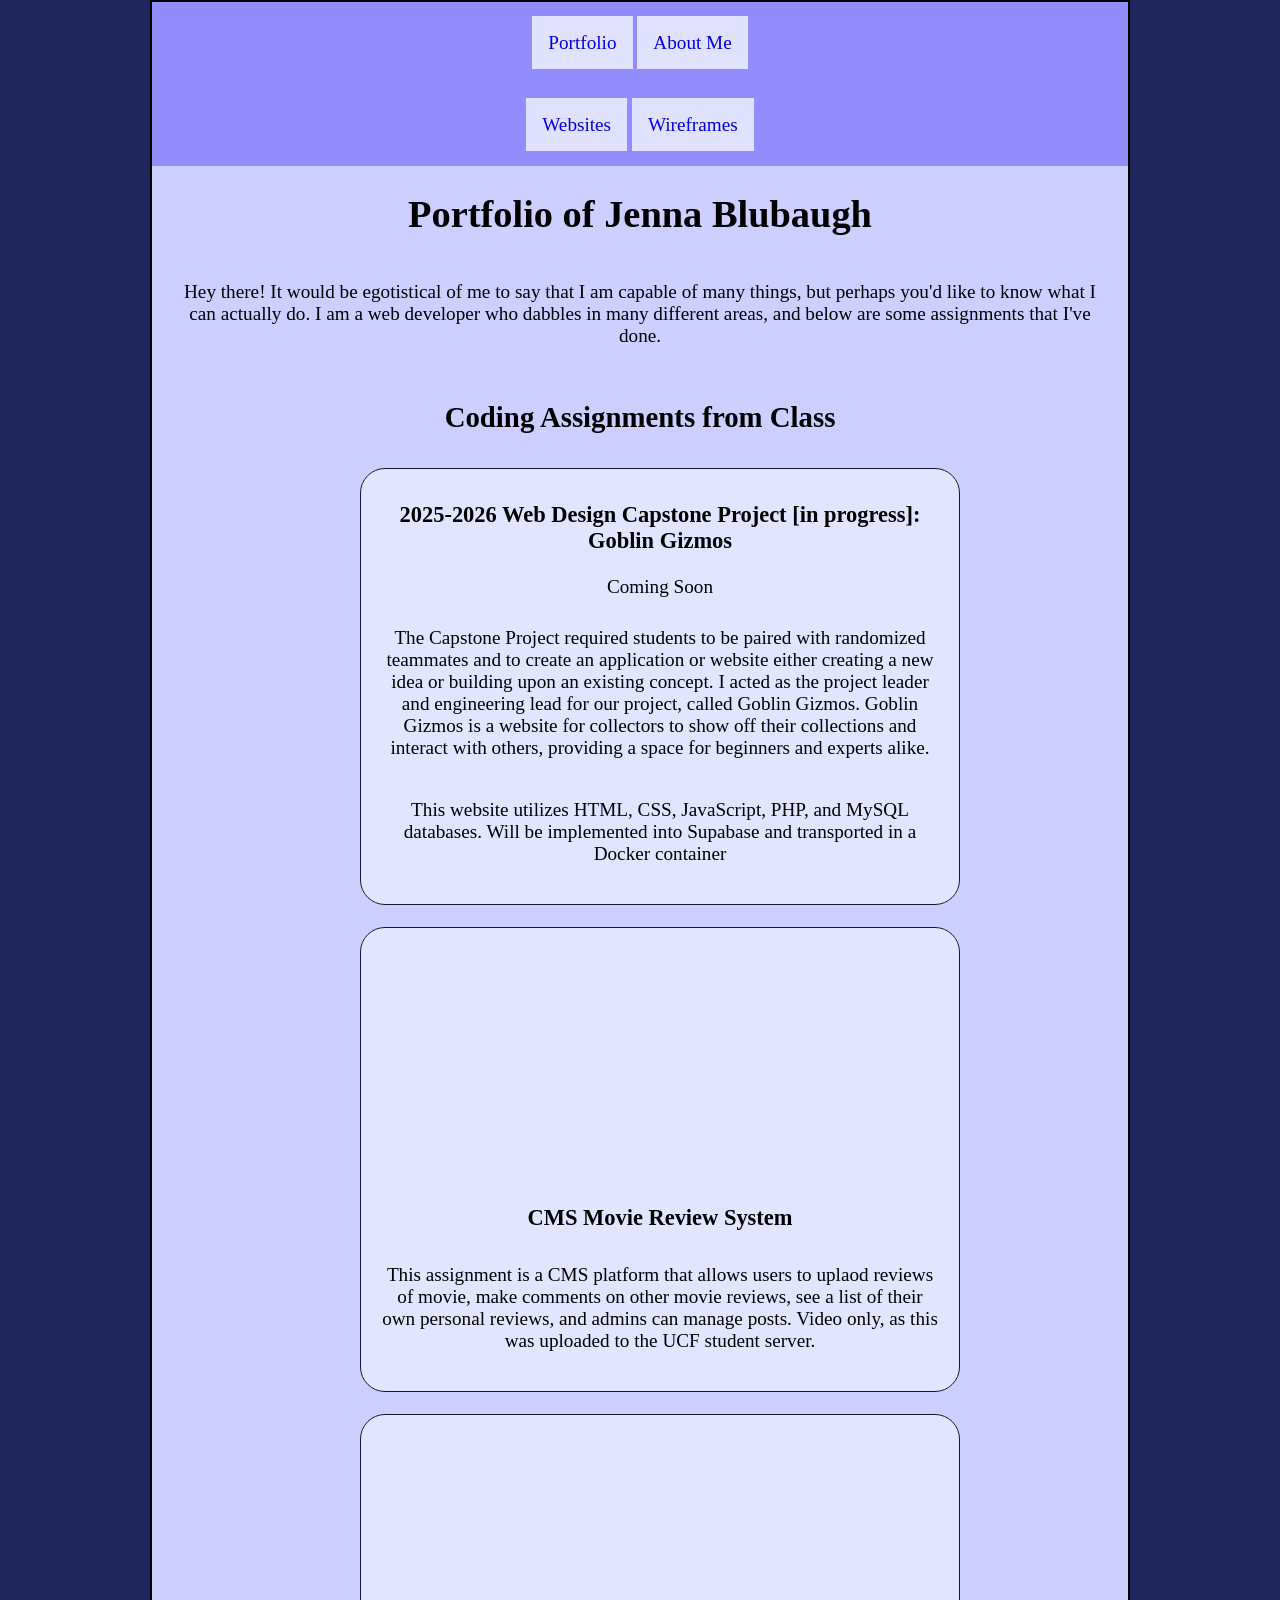
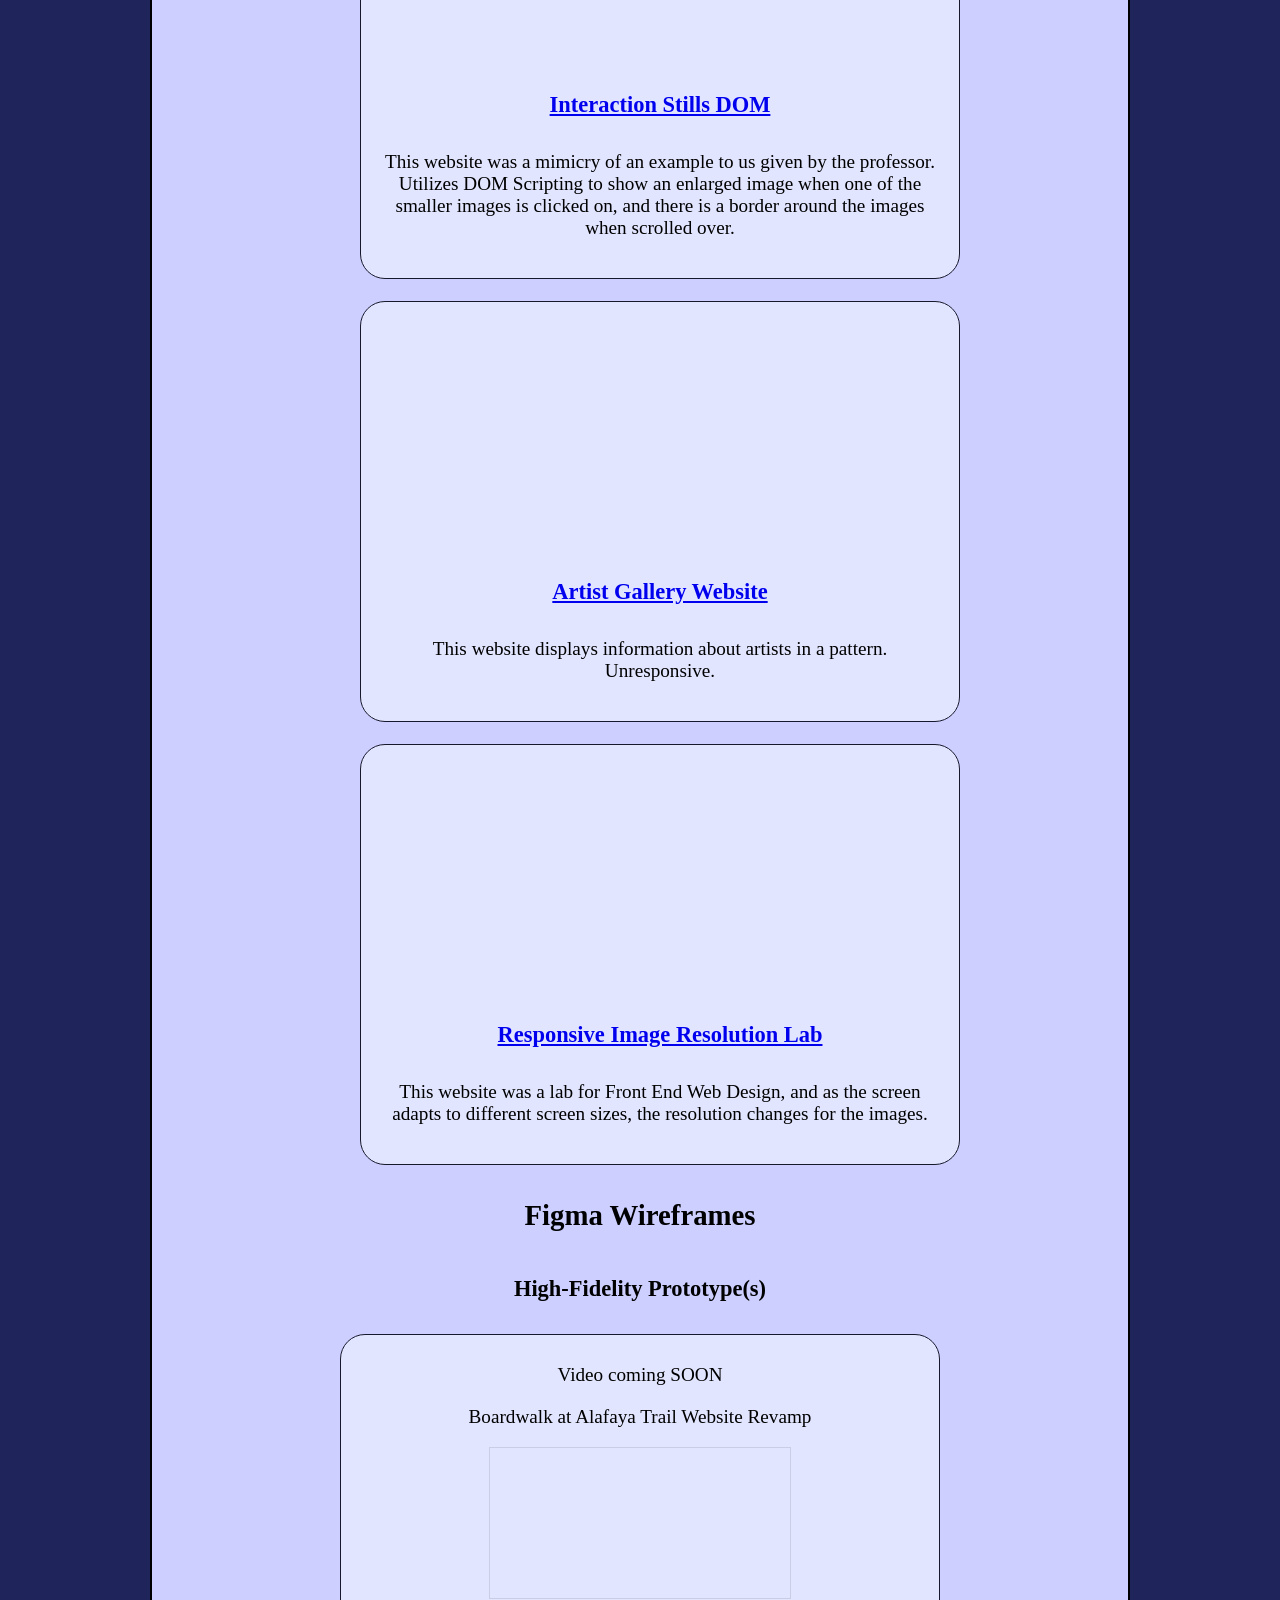
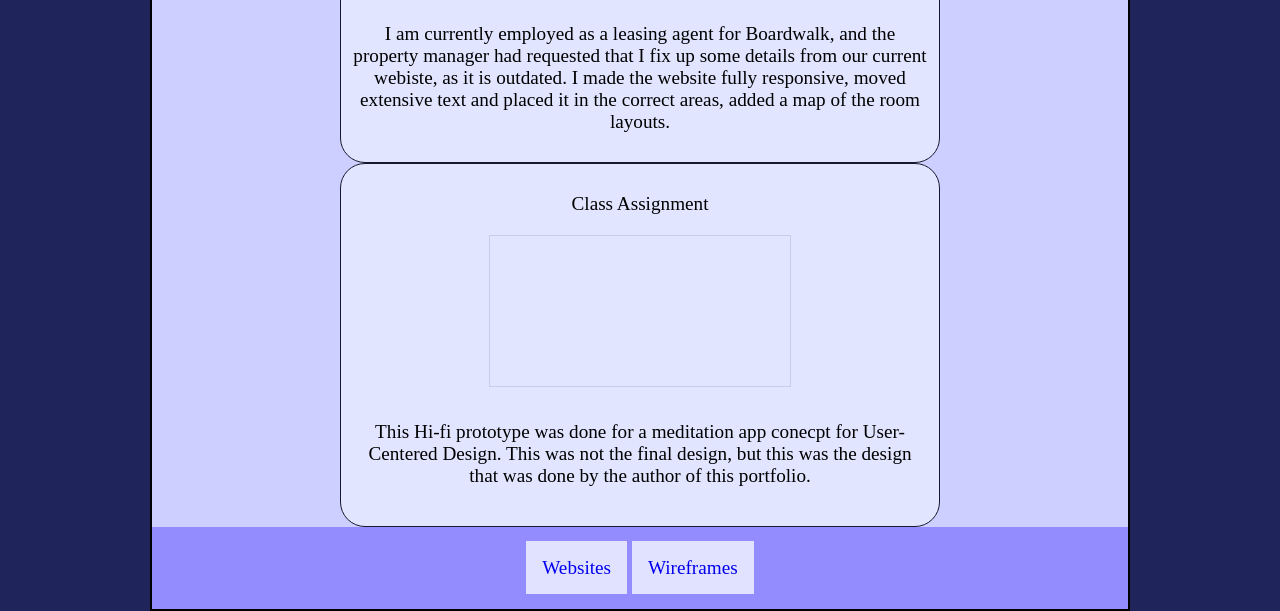
<file: index.html>
<!DOCTYPE html>
<html lang="en">

<head>
    <meta charset="UTF-8">
    <meta name="viewport" content="width=device-width, initial-scale=1.0">
    <title>Jenna Blubaugh Portfolio</title>
    <link rel="stylesheet" type="text/css" href="indexStyle.css">

    <script>

        let slideIndex = 1;
        showSlides(slideIndex);

        // Next/previous controls
        function plusSlides(n) {
            showSlides(slideIndex += n);
        }

        // Thumbnail image controls
        function currentSlide(n) {
            showSlides(slideIndex = n);
        }

        function showSlides(n) {
            let i;
            let slides = document.getElementsByClassName("slideFade");

            if (n > slides.length) { slideIndex = 1 }
            if (n < 1) { slideIndex = slides.length }
            for (i = 0; i < slides.length; i++) {
                slides[i].style.display = "none";
            }

            slides[slideIndex - 1].style.display = "block";
            dots[slideIndex - 1].className += " active";
        }




    </script>
</head>

<body>
    <header>

        <nav>

            <a href="index.html" class="divNav">Portfolio</a>
            <a href="about.html" class="divNav">About Me</a>



        </nav>


        <nav>

            <a href="#websites">
                <div class="divNav">Websites</div>
            </a>

            <a href="#wireframes">
                <div class="divNav">Wireframes</div>
            </a>

        </nav>
    </header>


    <div id="websiteContent">

        <h1>Portfolio of Jenna Blubaugh</h1>

        <p id="introductionPara">Hey there! It would be egotistical of me to say that
            I am capable of many things, but perhaps you'd like to know what I can actually do. I am a web developer who
            dabbles in many different areas, and below are some assignments that I've done.
        </p>




        <h2 class="heading" id="websites">Coding Assignments from Class</h2>

        <ul>


            <div class="itemBox">
                <li>
                    <h3>2025-2026 Web Design Capstone Project [in progress]: Goblin Gizmos</h3>
                </li>


                <div class="comingSoonBox">
                    <!--Make this a box-->
                    <p>Coming Soon</p>
                </div>

                <p class="description">The Capstone Project required students to be paired with randomized teammates and
                    to create an application or website either creating a new idea or building upon an existing concept.
                    I acted as the project leader and engineering lead for our project, called Goblin Gizmos. Goblin
                    Gizmos is a website for collectors to show off their collections and interact with others, providing
                    a space for beginners and experts alike.</p>

                <p class="description">This website utilizes HTML, CSS, JavaScript, PHP, and MySQL databases. Will be
                    implemented into Supabase and transported in a Docker container</p>



            </div>
            <br>

            <div class="itemBox">

                <video width="320" height="240" autoplay muted>
                    <source src="assignment05Recording.MP4" type="video/mp4">
                </video>


                <li>
                    <h3>CMS Movie Review System</h3>
                </li>


                <p class="description">This assignment is a CMS platform that allows users to uplaod reviews of movie,
                    make comments on other movie reviews, see a list of their own personal reviews, and admins can
                    manage posts. Video only, as this was uploaded to the UCF student server.</p>



            </div>
            <br>

            <div class="itemBox">

                <video width="320" height="240" autoplay muted>
                    <source src="domLab - HD 720p.MP4" type="video/mp4">
                </video>


                <li><a href="Interaction Stills DOM Scripting/gallery.html" class="specificLink">
                        <h3>Interaction Stills
                            DOM
                        </h3>
                    </a></li>

                <p class="description">This website was a mimicry of an example to us given by the professor.
                    Utilizes
                    DOM
                    Scripting
                    to show an enlarged image when one of the smaller images is clicked on, and there is a border
                    around
                    the
                    images
                    when scrolled over.</p>
            </div>
            <br>


            <div class="itemBox">

                <video width="320" height="240" autoplay muted>
                    <source src="rennaissance - HD 720p.MP4" type="video/mp4">
                </video>

                <li><a href="Artists Website/index.html" class="specificLink">
                        <h3>Artist Gallery Website</h3>
                    </a></li>

                <p class="description">This website displays information about artists in a pattern. Unresponsive.</p>

            </div>
            <br>
            <div class="itemBox">

                <video width="320" height="240" autoplay muted>
                    <source src="ImageResolution - HD 720p.MP4" type="video/mp4">
                </video>

                <li><a href="ResponsiveImageResolutionLab/index.html" class="specificLink">
                        <h3>Responsive Image Resolution
                            Lab</h3>
                    </a></li>

                <p class="description"> This website was a lab for Front End Web Design, and as the screen adapts to
                    different
                    screen sizes, the
                    resolution changes for the images.</p>

            </div>

        </ul>

        <h2 class="heading" id="wireframes">Figma Wireframes</h2>

        <h3 class="heading">High-Fidelity Prototype(s)</h3>

        <div class="itemBox">

            <p>Video coming SOON</p>

            <p>Boardwalk at Alafaya Trail Website Revamp</p>

            <iframe style="border: 1px solid rgba(0, 0, 0, 0.1);" width="auto" height="auto"
                src="https://embed.figma.com/design/ZnL4vc6xWNan6rd6hbeseK/High-Fi-Boardwalk?node-id=0-1&embed-host=share"
                allowfullscreen></iframe>

            <p>I am currently employed as a leasing agent for Boardwalk, and the property manager had requested that I
                fix up some details
                from our current webiste, as it is outdated. I made the website fully responsive, moved extensive text
                and placed it in the
                correct areas, added a map of the room layouts. </p>


        </div>







        <div class="itemBox">

            <p>Class Assignment</p>
            <iframe style="border: 1px solid rgba(0, 0, 0, 0.1);" width="auto" height="auto"
                src="https://embed.figma.com/design/TIP81wdvfMGOOVutg7Varx/Centra-Prototype---Jenna-Blubaugh?node-id=0-1&embed-host=share"
                allowfullscreen></iframe>

            <p class="description">This Hi-fi prototype was done for a meditation app conecpt for User-Centered Design.
                This
                was
                not the final
                design,
                but this was the design that was done by the author of this portfolio.</p>
        </div>





    </div>

    <footer>
        <!--Return to top and maybe another nav-->
        <nav>

            <a href="#websites">
                <div class="divNav">Websites</div>
            </a>

            <a href="#wireframes">
                <div class="divNav">Wireframes</div>
            </a>



        </nav>
    </footer>
</body>

</html>
</file>
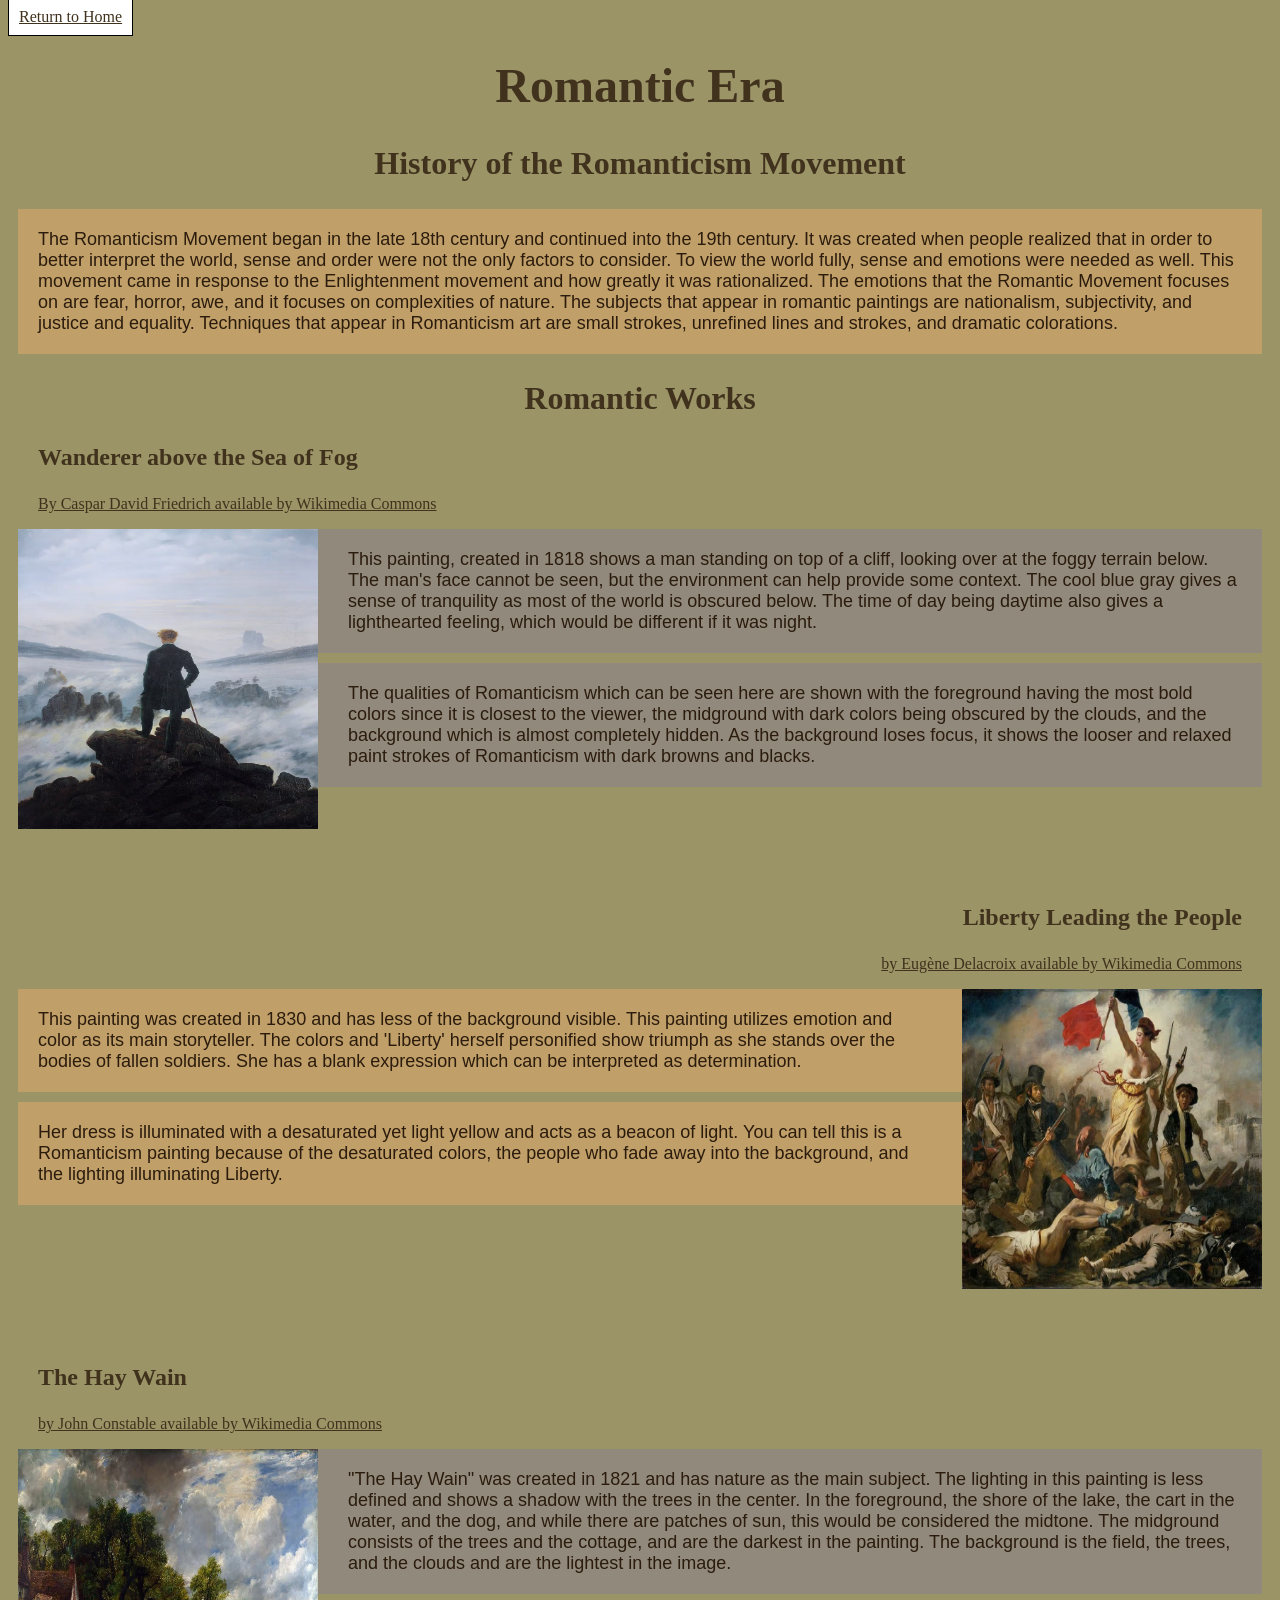
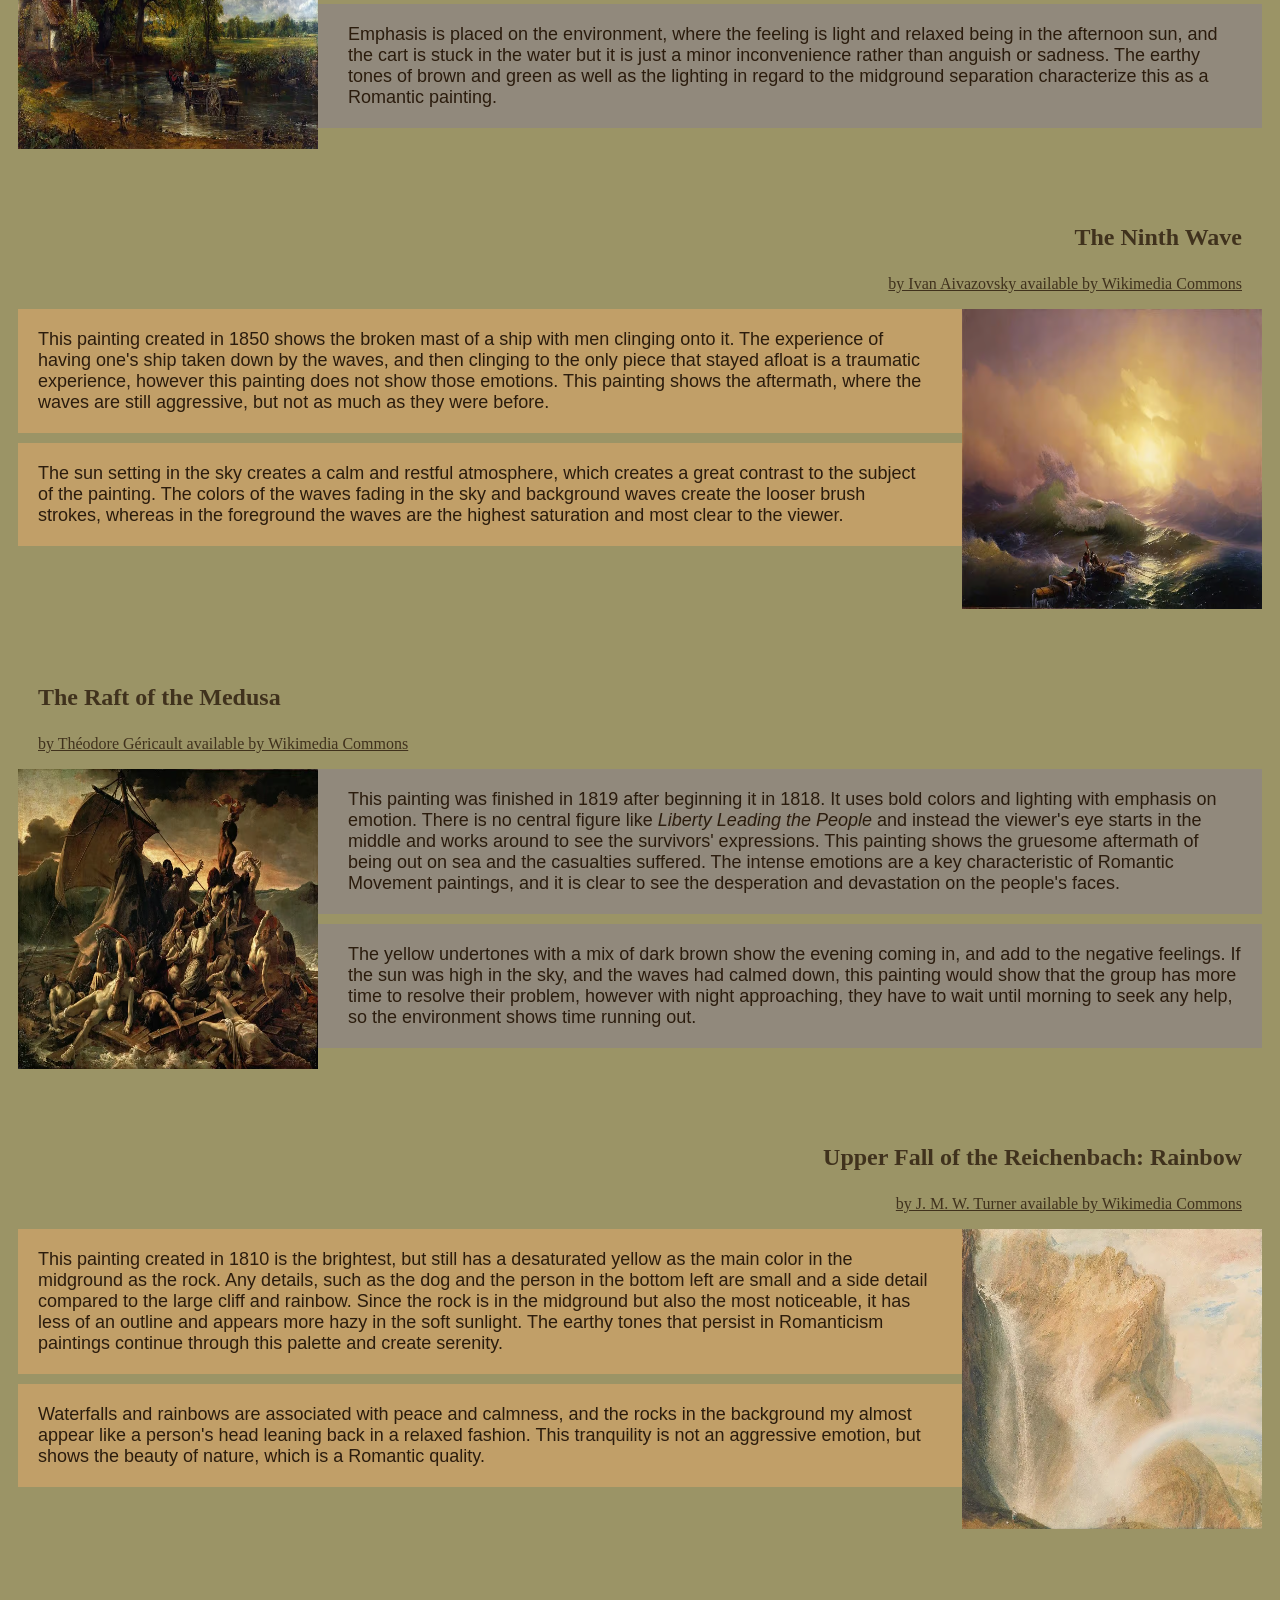
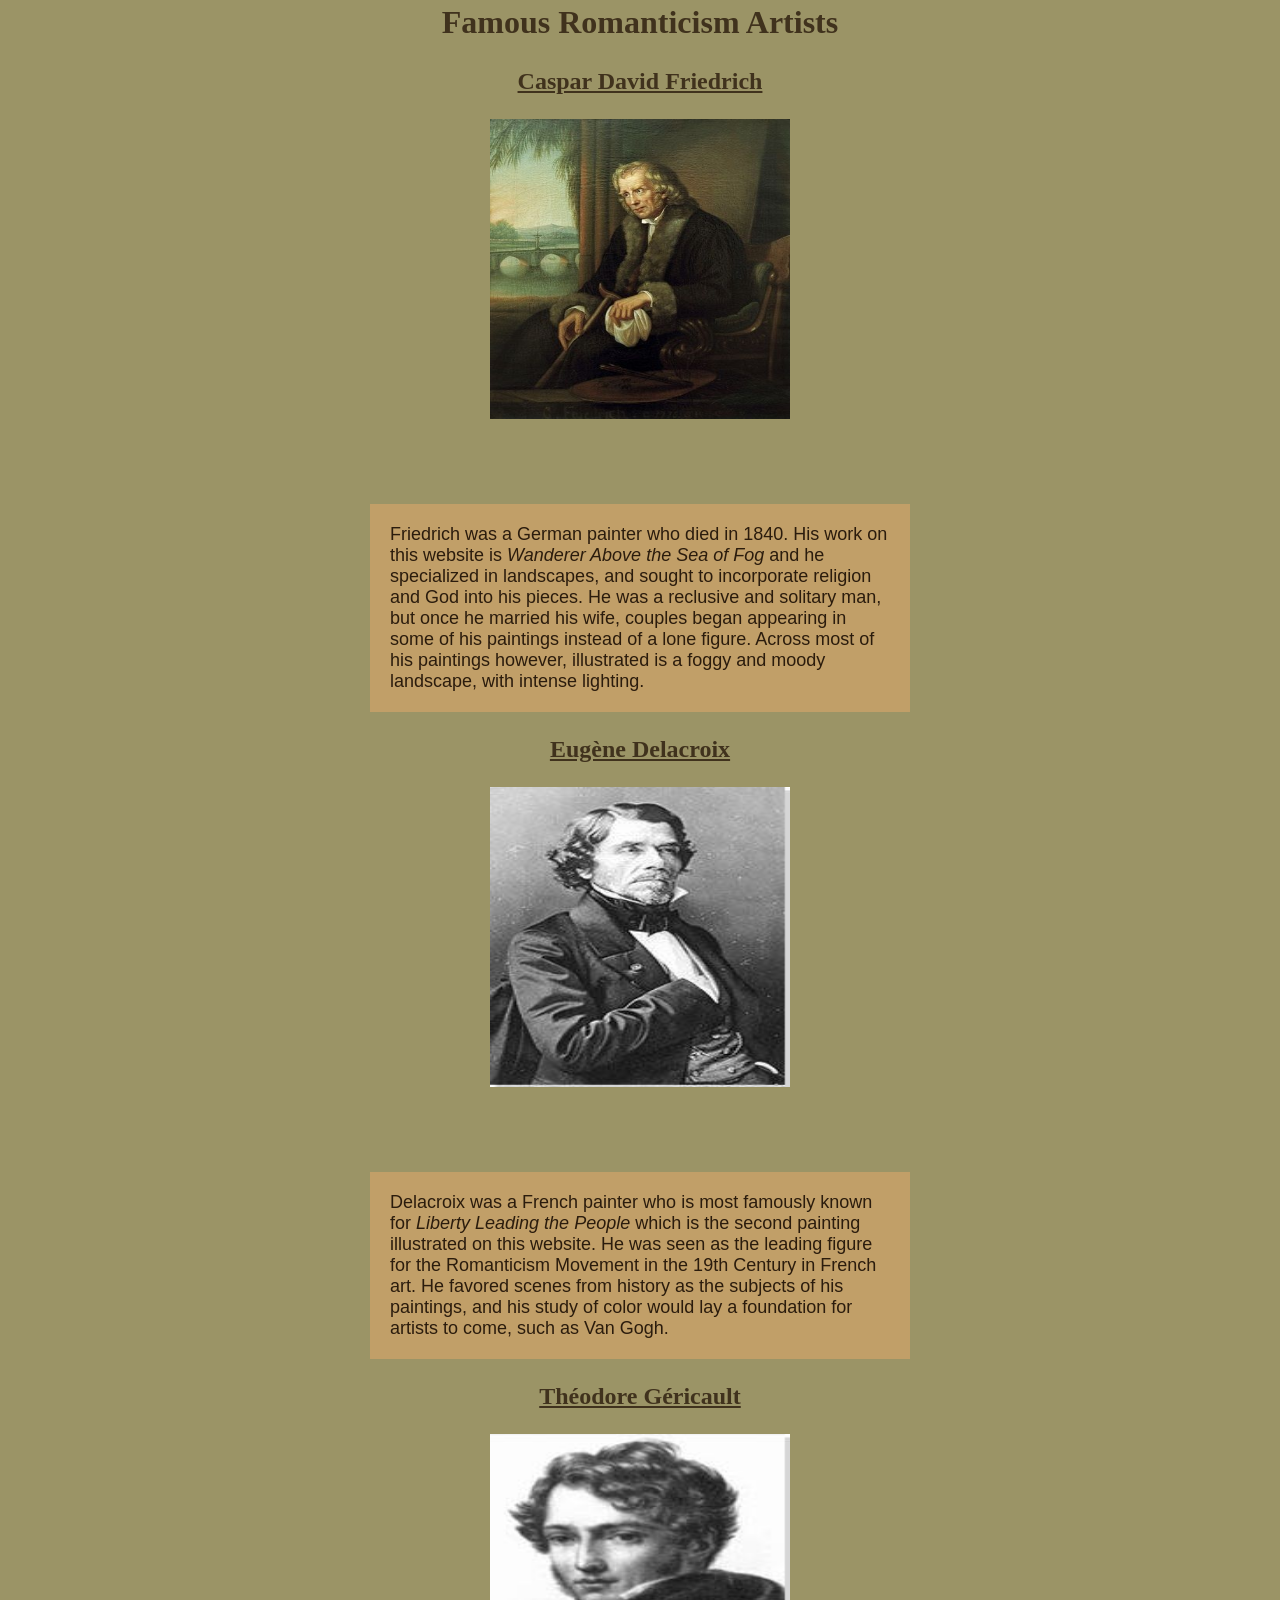
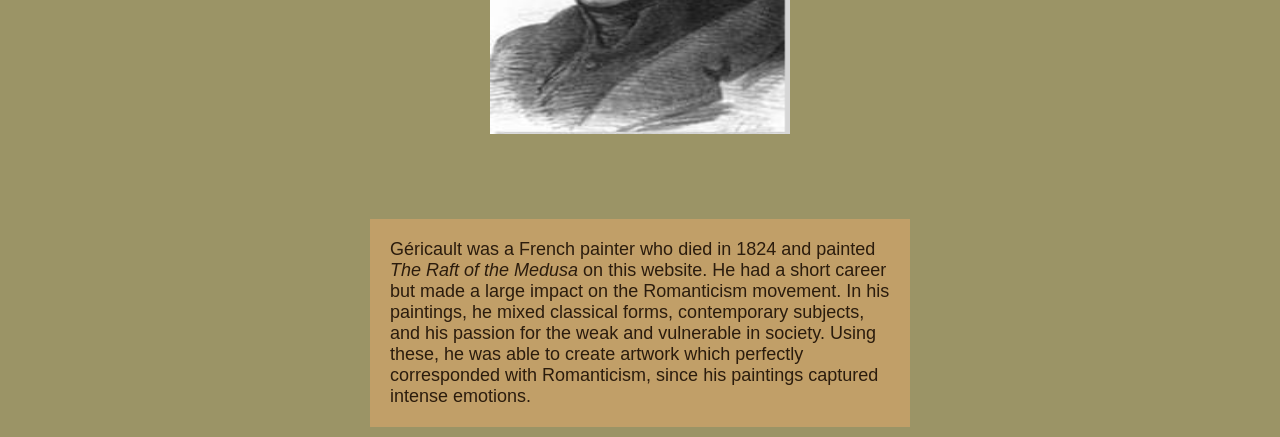
<file: Artists Website/index.html>
<!DOCTYPE html>
<html lang="en">

<head>
    <meta charset="UTF-8">
    <meta name="viewport" content="width=device-width, initial-scale=1.0">
    <title>Romanticism Movement</title>

    <style>
        /*Main style for webpage*/
        body {
            background-color: #9B9466;
        }

        p {
            /*Border for every p tag*/
            font-family: 'Gill Sans', sans-serif;
            /*color: #40321D;*/
            /*color: #6f4b14;*/
            color: #2B1C0D;

            font-size: large;
            background-color: #C19F68;
            border: 10px solid #C19F68;
            padding: 10px;
            margin: 10px;
        }

        /*Sizing up the font size for titles, as well as font type*/
        h1 {
            font-size: xxx-large;
        }

        h2 {
            font-size: xx-large;
        }

        h3 {
            font-size: x-large;
            clear: both;
        }

        h1,
        h2,
        h3 {
            font-family: Georgia, serif;
            color: #40321D;
            clear: both;

        }

        img {
            padding-bottom: 75px;
        }

        /*For the main headings, not image titles*/
        h1,
        h2 {
            text-align: center;
        }


        /*Pseudo-Classes for links to websites*/
        a:link {
            color: #40321D;
        }

        a:visited {
            color: #20190f;
        }

        a:hover {
            color: #7c4c1f;
        }

        a:active {
            color: #d6a81e;
        }

        /*Classes*/
        /*The gray box class creates a gray box on every other paragraph*/
        .grayBox {
            background-color: #91897C;
            border: 10px solid #91897C;
            padding: 10px;
            margin: 10px;
        }

        /*The class below positions images on the left side of the page*/
        .imageFloat {
            float: left;
            position: relative;
            left: -30px;
        }

        /*Images positioned on right side of page*/
        .imageRightFloat {
            float: right;
            position: relative;
            right: -30px;
        }

        .imageCenterFloat {
            display: block;
            margin-left: auto;
            margin-right: auto;

        }

        .titleAdjust {
            text-align: right;
            position: relative;
            left: -30px;

            /*(above) These are for the titles on the right side of page
            (below) is for left side titles*/
        }

        .adjustTitleLeft {
            text-align: left;
            position: relative;
            right: -30px;
        }

        .pAdjust {
            font-size: large;
            background-color: #C19F68;
            border: 10px solid #C19F68;
            padding: 10px;
            margin: 10px;
            width: 500px;
            display: block;
            margin-left: auto;
            margin-right: auto;

        }

        .authorTitleAdjust {
            text-align: center;
        }
    </style>

</head>
<nav>

    <!--<a href="about.html">About</a>-->
    <!--About tab does not exits since this is a one page assignment-->
    <!--You could add info about artists, not needed-->
</nav>

<body>
   <a href=" https://jennablubaugh.github.io/Coding-Portfolio/"  style="padding:10px; background-color: white; border: solid 1px black;">Return to Home</a>

    
    <!--Main title and initial history-->
    <h1>Romantic Era</h1>

    <h2>History of the Romanticism Movement</h2>
    <p>The Romanticism Movement began in the late 18th century and continued into the 19th
        century. It was created when
        people realized that in order to better interpret the world, sense and order were not the only factors to
        consider. To view the world fully, sense and emotions were needed as well. This movement came in response to the
        Enlightenment movement and how greatly it was rationalized. The emotions that the Romantic Movement focuses on
        are fear, horror, awe, and it focuses on complexities of nature. The subjects that appear in romantic paintings
        are nationalism, subjectivity, and justice and equality. Techniques that appear in Romanticism art are small
        strokes, unrefined lines and strokes, and dramatic colorations.
    </p>

    <h2>Romantic Works</h2>

    <!--Images and descriptions-->

    <!--First image-->

    <h3 class="adjustTitleLeft">Wanderer above the Sea of Fog</h3>
    <figcaption class="adjustTitleLeft"><a
            href="https://commons.wikimedia.org/wiki/File:Caspar_David_Friedrich_-_Wanderer_above_the_sea_of_fog.jpg">By
            Caspar David Friedrich available by Wikimedia Commons</a></figcaption>

    <figure>
        <img src="wanderer.jpg" alt="Wanderer above the Sea of Fog" height="300px" width="300px" class="imageFloat">

    </figure>
    <p class="grayBox">This painting, created in 1818 shows a man standing on top of a cliff, looking over
        at the foggy terrain below. The man's face cannot be seen, but the environment
        can help provide some context. The cool blue gray gives a sense of tranquility
        as most of the world is obscured below. The time of day being daytime also gives a
        lighthearted feeling, which would be different if it was night. </p>

    <p class="grayBox">The qualities
        of Romanticism which can be seen here are shown with the foreground having the most bold
        colors since it is closest to the viewer, the midground with dark colors being obscured by the clouds, and the
        background which is almost completely hidden. As the background loses focus, it shows the looser and relaxed
        paint strokes of Romanticism with dark browns and blacks.

    </p>


    <!--second image-->

    <h3 class="titleAdjust">Liberty Leading the People</h3>
    <figcaption class="titleAdjust"><a
            href="https://commons.wikimedia.org/wiki/File:Eug%C3%A8ne_Delacroix_-_Le_28_Juillet._La_Libert%C3%A9_guidant_le_peuple.jpg">by
            Eugène Delacroix available by Wikimedia Commons</a></figcaption>
    <figure>
        <img src="liberty.jpg" alt="Liberty Leading the People" height="300" width="300" class="imageRightFloat">

    </figure>
    <p>This painting was created in 1830 and has less of the background visible. This painting
        utilizes
        emotion and
        color as its main storyteller. The colors and 'Liberty' herself personified show triumph as she stands over
        the
        bodies of fallen soldiers. She has a blank expression which can be interpreted as determination. </p>

    <p>Her dress is
        illuminated with a desaturated yet light yellow and acts as a beacon of light. You can tell this is a
        Romanticism painting because of the desaturated colors, the people who fade away into the background, and
        the
        lighting illuminating Liberty.
    </p>


    <!--third image-->

    <h3 class="adjustTitleLeft">The Hay Wain</h3>
    <figcaption class="adjustTitleLeft"><a
            href="https://commons.wikimedia.org/wiki/File:John_Constable_-_The_Hay_Wain_(1821).jpg">by
            John
            Constable available by Wikimedia Commons</a></figcaption>
    <figure>
        <img src="hay.jpg" alt="The Hay Wain" height="300" width="300" class="imageFloat">

    </figure>
    <p class="grayBox">"The Hay Wain" was created in 1821 and has nature as the main subject. The lighting in this
        painting is less defined and shows a shadow with the trees in the center. In the foreground, the shore of the
        lake, the cart in the water, and the dog, and while there are patches of sun,
        this
        would be considered the midtone. The midground consists of the trees and the cottage, and are the darkest in
        the
        painting. The background is the field, the trees, and the clouds and are the lightest in the image. </p>

    <p class="grayBox">Emphasis is
        placed on the environment, where the feeling is light and relaxed being in the afternoon sun, and the cart is
        stuck in the water but it is
        just a minor inconvenience rather than anguish or sadness. The earthy tones of brown and green as well as the
        lighting in regard to the midground separation characterize this as a Romantic painting.
    </p>


    <!--fourth image-->

    <h3 class="titleAdjust">The Ninth Wave</h3>
    <figcaption class="titleAdjust"><a
            href="https://commons.wikimedia.org/wiki/File:Hovhannes_Aivazovsky_-_The_Ninth_Wave_-_Google_Art_Project.jpg">by
            Ivan Aivazovsky available by Wikimedia Commons</a></figcaption>
    <figure>
        <img src="wave.jpg" alt="The Ninth Wave" height="300" width="300" class="imageRightFloat">
    </figure>
    <p>This painting created in 1850 shows the broken mast of a ship with men clinging onto it. The experience of
        having
        one's ship taken down by the waves, and then clinging to the only piece that stayed afloat is a traumatic
        experience, however this painting does not show those emotions. This painting shows the aftermath, where the
        waves are still aggressive, but not as much as they were before. </p>

    <p>The sun setting in the sky creates a calm
        and
        restful atmosphere, which creates a great contrast to the subject of the painting. The colors of the waves
        fading in the sky and background waves create the looser brush strokes, whereas in the foreground the waves
        are
        the highest saturation and most clear to the viewer.
    </p>


    <!--fifth image-->

    <h3 class="adjustTitleLeft">The Raft of the Medusa</h3>
    <figcaption class="adjustTitleLeft"><a
            href="https://commons.wikimedia.org/wiki/File:JEAN_LOUIS_TH%C3%89ODORE_G%C3%89RICAULT_-_La_Balsa_de_la_Medusa_(Museo_del_Louvre,_1818-19).jpg">by
            Théodore Géricault available by Wikimedia Commons</a></figcaption>
    <figure>
        <img src="medusa.jpg" alt="The Raft of the Medusa" height="300" width="300" class="imageFloat">

    </figure>
    <p class="grayBox">
        This painting was finished in 1819 after beginning it in 1818. It uses bold colors and lighting
        with emphasis
        on emotion. There is no central figure like <i>Liberty Leading the People</i> and instead the viewer's eye
        starts
        in the middle and works around to see the survivors' expressions.
        This painting shows the gruesome aftermath
        of
        being out on sea and the casualties suffered. The intense emotions are a key characteristic of Romantic
        Movement
        paintings, and it is clear to see the desperation and devastation on the people's faces. </p>

    <p class="grayBox">The yellow undertones
        with a mix of dark brown show the evening coming in, and add to the
        negative feelings. If the sun was high in the sky, and the waves had calmed down, this painting would show
        that
        the group has more time to resolve their problem, however with night approaching, they have to wait until
        morning to seek any help, so the environment shows time running out.

    </p>



    <!--sixth image-->

    <h3 class="titleAdjust">Upper Fall of the Reichenbach: Rainbow</h3>
    <figcaption class="titleAdjust"><a
            href="https://commons.wikimedia.org/wiki/File:Joseph_Mallord_William_Turner_-_Upper_Fall_of_the_Reichenbach-_Rainbow_-_Google_Art_Project.jpg">by
            J. M. W. Turner available by Wikimedia Commons</a></figcaption>
    <figure>
        <img src="fall.jpg" alt="Upper Fall of the Reichenbach: Rainbow" height="300" width="300"
            class="imageRightFloat">
    </figure>
    <p>This painting created in 1810 is the brightest, but still has a desaturated yellow as the main color in the
        midground as the rock. Any details, such as the dog and the person in the bottom left are small and a side
        detail compared to the large cliff and rainbow. Since the rock is in the midground but also the most
        noticeable,
        it has less of an outline and appears more hazy in the soft sunlight. The earthy tones that persist in
        Romanticism paintings continue through this palette and create serenity.
    </p>
    <p>Waterfalls and rainbows are
        associated
        with peace and calmness, and the rocks in the background my almost appear like a person's head leaning back
        in a
        relaxed fashion. This tranquility is not an aggressive emotion, but shows the beauty of nature, which is a
        Romantic quality.</p>

    <!--Famous Artists-->


    <h2>Famous Romanticism Artists</h2>

    <h3 class="authorTitleAdjust"><a href="https://www.theartstory.org/artist/friedrich-caspar-david/">Caspar David
            Friedrich</a></h3>

    <img src="caspar.jpg" alt="Caspar David Friedrich" height="300" width="300" class="imageCenterFloat">

    <p class="pAdjust">Friedrich was a German painter who died in 1840. His work on
        this website is <i>Wanderer Above the Sea of Fog</i> and he specialized
        in landscapes, and sought to incorporate religion and God into his pieces. He was
        a reclusive and solitary man, but once he married his wife, couples began appearing in
        some of his paintings instead of a lone figure. Across most of his paintings however,
        illustrated is a foggy and moody landscape, with intense lighting.
    </p>





    <h3 class="authorTitleAdjust"><a href="https://www.theartstory.org/artist/delacroix-eugene/">Eugène Delacroix</a>
    </h3>
    <img src="Dela.jpg" alt="Eugène Delacroix" height="300" width="300" class="imageCenterFloat">


    <p class="pAdjust">Delacroix was a French painter who is most famously known for <i>Liberty
            Leading the People</i> which is the second painting illustrated on this website.
        He was seen as the leading figure for the Romanticism Movement in the 19th Century in French
        art. He favored scenes from history as the subjects of his paintings, and his study of color
        would lay a foundation for artists to come, such as Van Gogh.
    </p>

    <h3 class="authorTitleAdjust"><a href="https://www.theartstory.org/artist/gericault-theodore/">Théodore
            Géricault</a></h3>
    <img src="theo.jpg" alt="Théodore Géricault" height="300" width="300" class="imageCenterFloat">

    <p class="pAdjust">Géricault was a French painter who died in 1824 and painted <i>The Raft of the Medusa</i>
        on this website. He had a short career but made a large impact on the Romanticism movement.
        In his paintings, he mixed classical forms, contemporary subjects, and his passion for the weak and
        vulnerable in society. Using these, he was able to create artwork which perfectly corresponded
        with Romanticism, since his paintings captured intense emotions.

    </p>



</body>

</html>
</file>
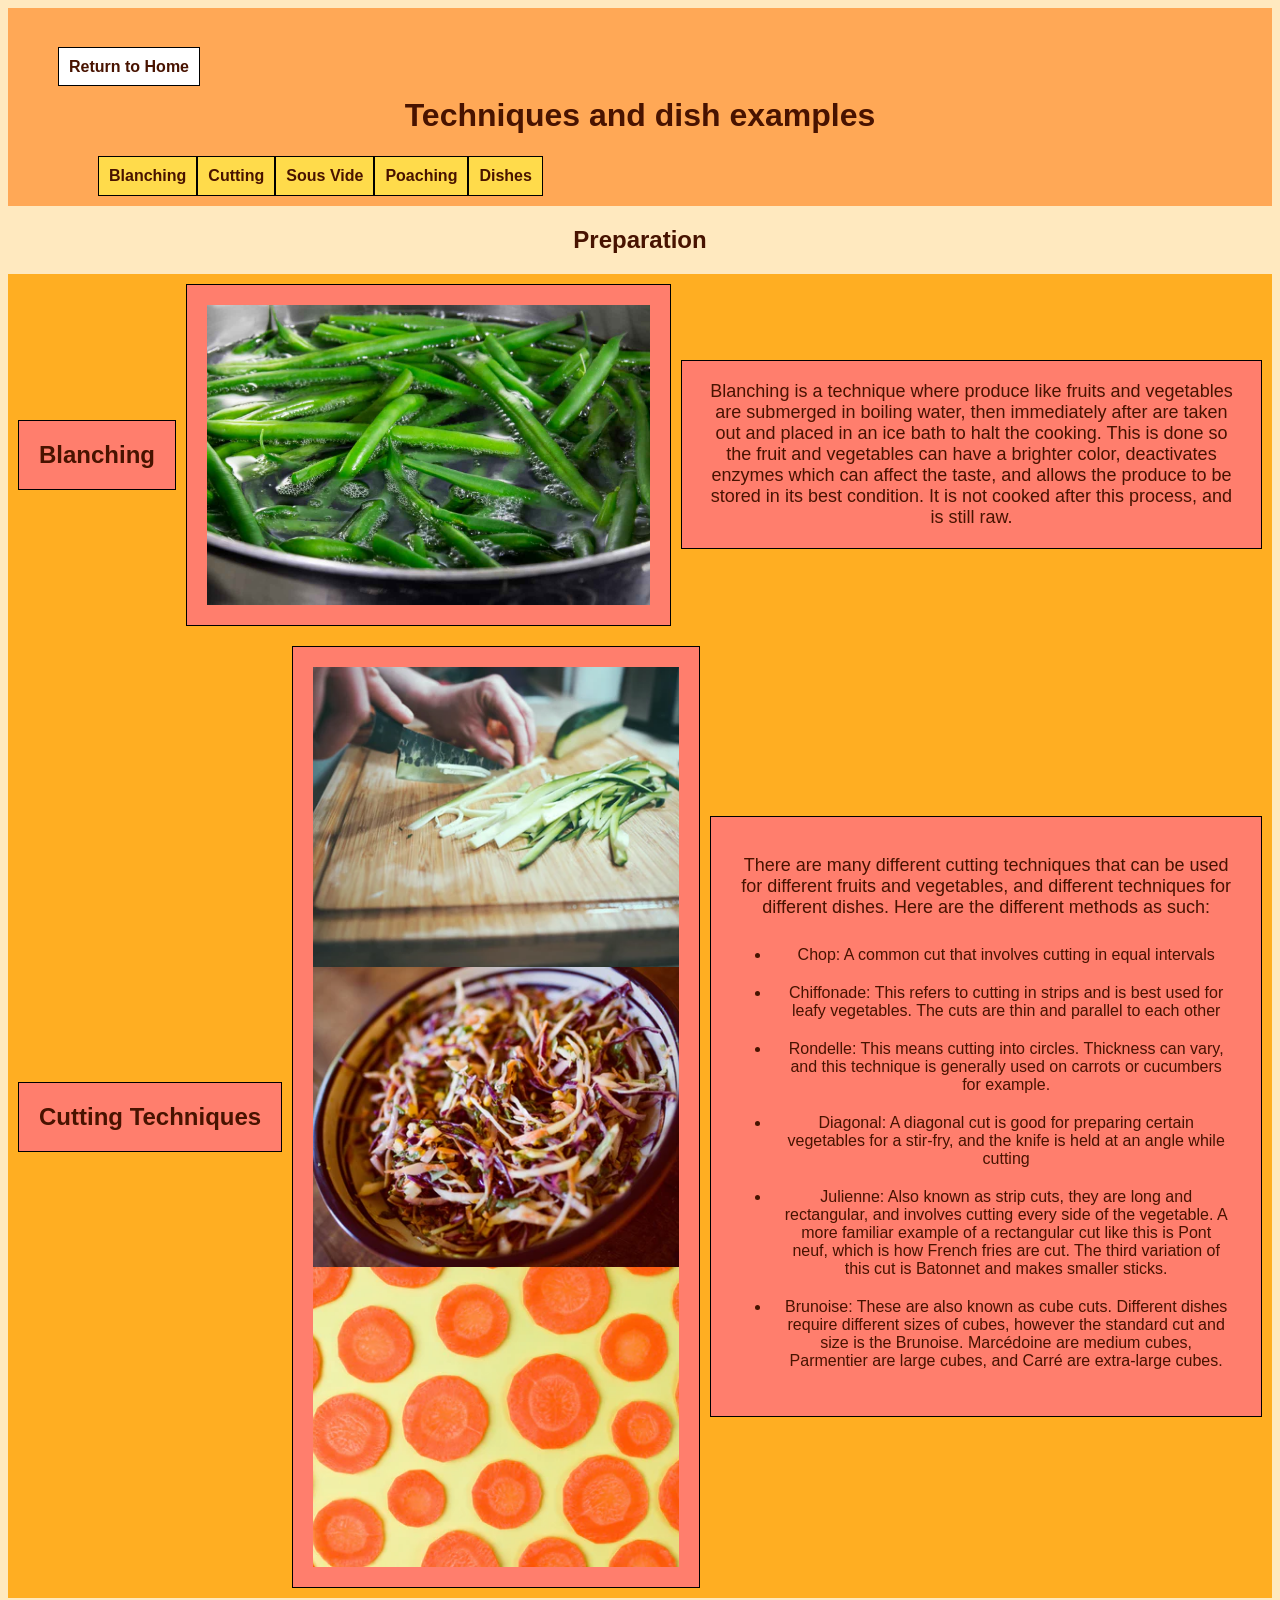
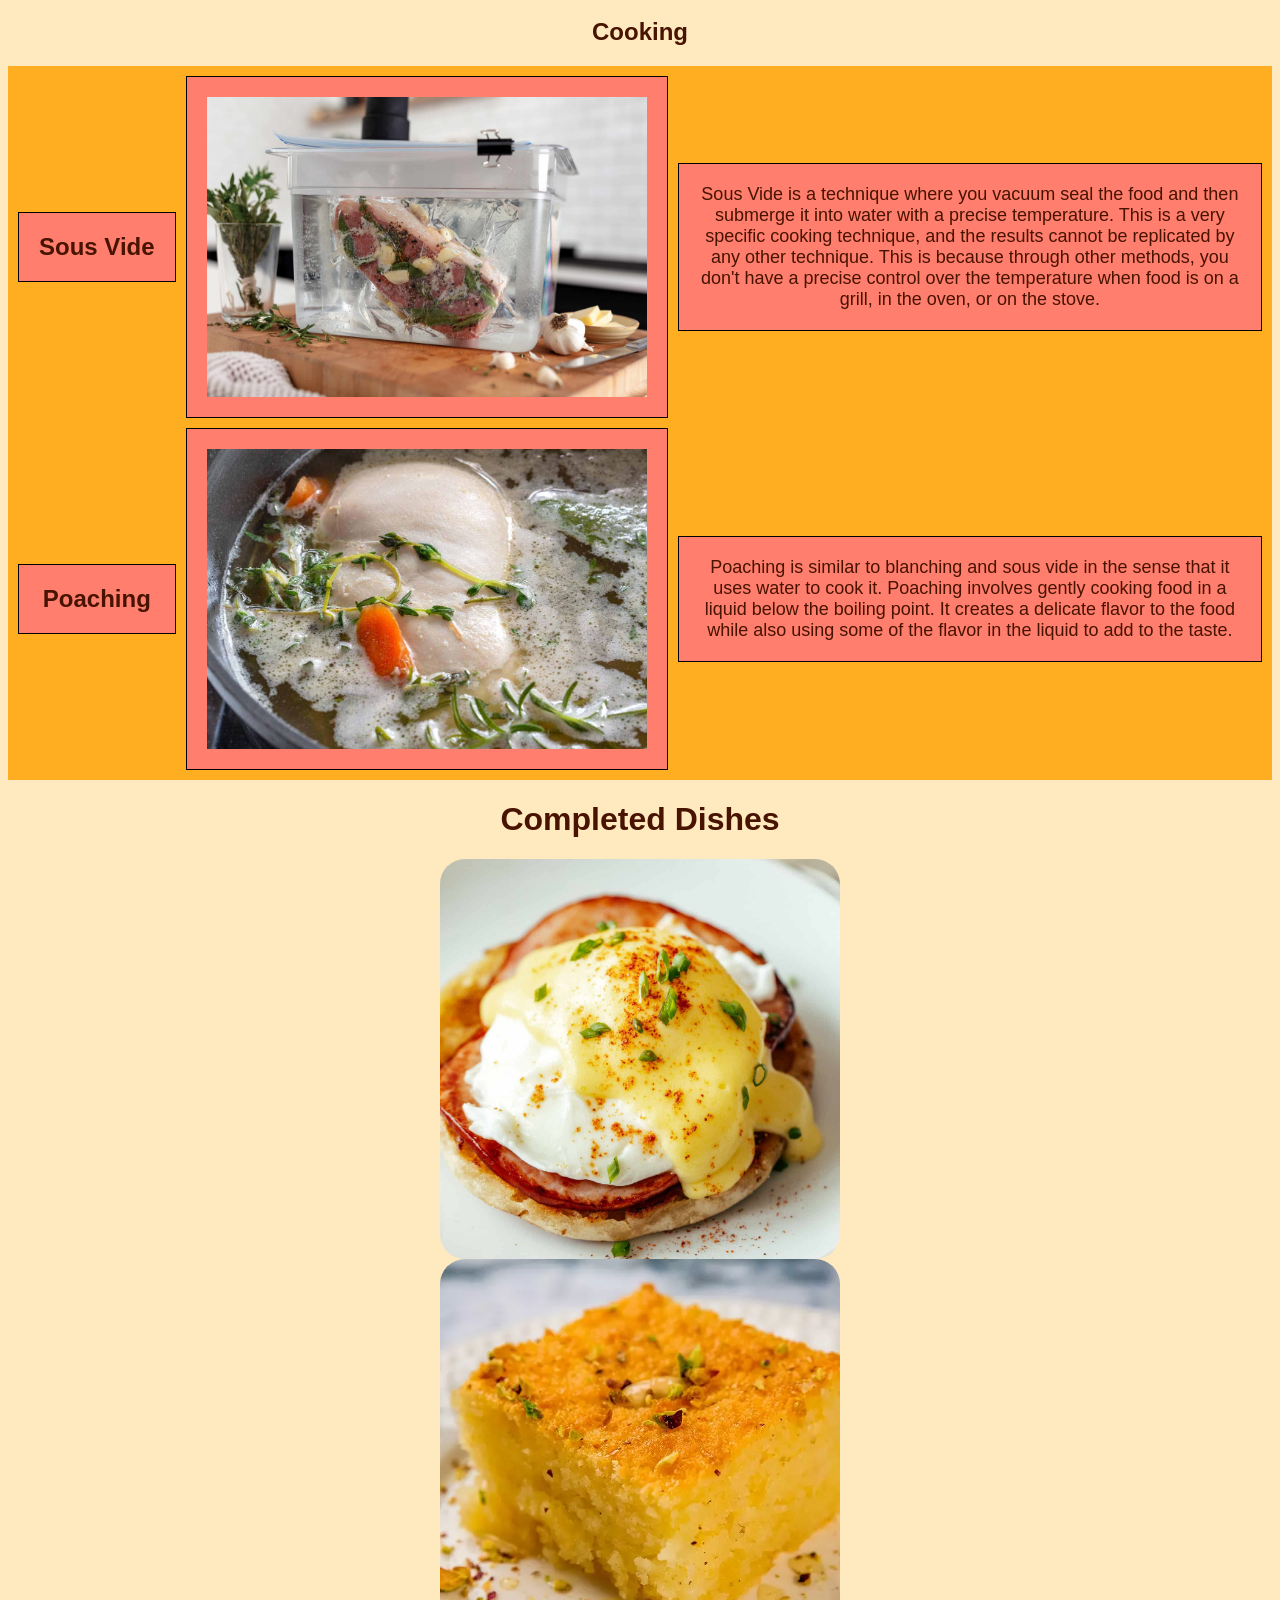
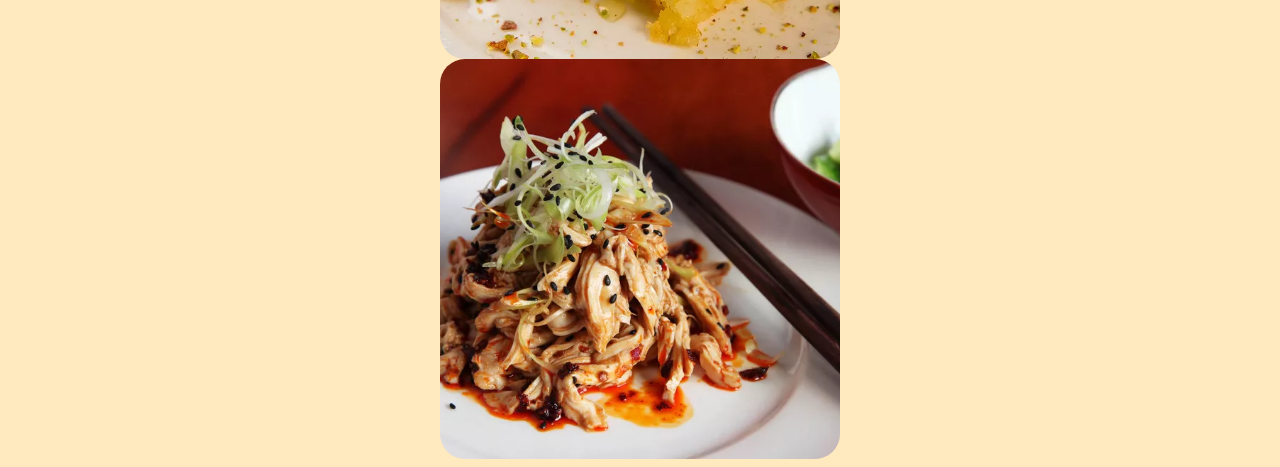
<file: Responsive Hobby website/index.html>
<!DOCTYPE html>
<html lang="en">

<head>
    <meta charset="UTF-8">
    <meta name="viewport" content="width=device-width, initial-scale=1.0">
    <!--Link to stylesheet-->
    <link rel="stylesheet" type="text/css" href="style/main.css">
    <title>Cooking Techniques</title>
</head>
<header class="header">


       <a href=" https://jennablubaugh.github.io/Coding-Portfolio/"  style="padding:10px; background-color: white; border: solid 1px black;">Return to Home</a>
   
    
    <h1>Techniques and dish examples</h1>
    <nav>
        <!--This creates the navigation which goes to the sections in the website-->
        <ul>
            <a href="index.html#blanching">
                <li>Blanching</li>
            </a>
            <a href="index.html#cutting">
                <li>Cutting</li>
            </a>

            <a href="index.html#sous">
                <li>Sous Vide</li>
            </a>
            <a href="index.html#poaching">
                <li>Poaching</li>
            </a>

            <a href="index.html#dishes">
                <li>Dishes</li>
            </a>
        </ul>
    </nav>
</header>

<body>


    <!--This will be the first grid on phone and ipad format
    phone will have one grid, two columns, two rows, then a space in between this grid and the next
tablet/ipad will have grids side by side-->
    <h2>Preparation</h2>
    <div class="grid-container one">

        <h3 class="grid-item wide" id="blanching">Blanching</h3>
        <!--Grid-item wide is in phone
"Item" is nowhere
tabletRed box is for tablet breakpoint-->


        <!--First item, blanching
        - tabletRedBox creates a color coordination between the elements that go together.  The title, text, and the image, which are next to the other data.-->
        <div class="grid-item">
            <img src="images/blanching.jpg" alt="Green beans in a bowl with cold water" width="300px" height="300px"
                class="imageScreen imageFloatLeft tabletRedBox">
            <!--imagescreen, imagefloat left is computer
tabletRedbox is tablet-->


        </div>
        <p class="grid-item pScreen tabletRedBox">Blanching is a technique where produce like fruits and vegetables
            are submerged in boiling water, then immediately after are taken out and placed in an ice bath to halt the
            cooking. This is done so the fruit and vegetables can have a brighter color, deactivates enzymes which can
            affect the taste, and allows the produce to be stored in its best condition. It is not cooked after this
            process, and is still raw.

            <!--Grid item is everywhere
            pscreen is computer
        item nowhere
    tabletRedBox is tablet-->
        </p>
    </div>
    <div class="grid-container tabletGridContainer two">
        <!--Grid container is everywhere, tablet for tablet-->


        <!--the tablet grid is the format for the three pictures and the large bulletted
        list.  This works and is unique to right here in this div tag-->

        <h3 class="grid-item wide tabletItem" id="cutting">Cutting Techniques</h3>
        <!--Universal and tablet classes-->


        <div class="grid-item tabletItemWide tabletOrangeBox">
            <!--Uni and tablet-->


            <!--Despite this being called 'wide' it is actually long.  I originally wanted it to be
            a horizontal orientation, but this format works nicely too-->
            <!--Three images used here because on phone it fills up the empty space-->

            <img src="images/cutting.jpg" alt="Cucumber being sliced into rectangles" width="300px" height="300px"
                class="imageScreen imageFloatLeft">


            <img src="images/strips.jpg" alt="Vegetables chopped into strips" width="300px" height="300px"
                class="imageScreen imageFloatLeft">

            <img src="images/rondelle.jpg" alt="a carrot cut into circles" width="300px" height="300px"
                class="imageScreen imageFloatLeft">

            <!--imagescreen is computer as well as image float left-->


        </div>
        <div class="grid-item long tabletList tabletOrangeBox three">
            <!-- grid item, long are universal
item is nowhere-->

            <!--The list of different cutting techniques-->
            <p class="pScreen">There are many different cutting techniques that can be
                used for different fruits and vegetables, and different techniques
                for different dishes. Here are the different methods as such: </p>
            <ul class="pScreen">
                <li>Chop: A common cut that involves cutting in equal
                    intervals</li>

                <li>Chiffonade: This refers to cutting in strips and is best
                    used for leafy vegetables. The cuts are thin and parallel to each other</li>

                <li>Rondelle: This means cutting into circles. Thickness can vary, and this technique is generally used
                    on
                    carrots or cucumbers for example. </li>


                <li>Diagonal: A diagonal cut is good for preparing certain vegetables for a stir-fry, and the knife is
                    held
                    at an
                    angle
                    while cutting</li>

                <li>Julienne: Also known as strip cuts, they are long and rectangular, and involves cutting every side
                    of
                    the
                    vegetable.
                    A more familiar example of a rectangular cut like this is Pont neuf, which is how French fries are
                    cut.
                    The
                    third variation of this cut is Batonnet and makes smaller sticks.
                </li>
                <li>Brunoise: These are also known as cube cuts. Different dishes require different sizes of cubes,
                    however
                    the
                    standard cut and size is the Brunoise. Marcédoine are medium cubes, Parmentier are large cubes, and
                    Carré
                    are extra-large cubes.</li>
            </ul>
        </div>
    </div>
    <h2>Cooking</h2>
    <!--This opens the next section, with two items-->
    <div class="grid-container four">

        <!--Item one-->
        <h3 class="grid-item wide" id="sous">Sous Vide</h3>
        <div class="grid-item">
            <img src="images/vide.jpg" alt="Meat in a plastic bag being submerged in water to be cooked" width="300px"
                height="300px" class="imageScreen imageFloatLeft tabletRedBox">
        </div>
        <p class="grid-item pScreen tabletRedBox">Sous Vide is a technique where you vacuum seal the
            food and then
            submerge
            it into water
            with a precise
            temperature. This is a very specific cooking technique, and the results cannot be replicated by any other
            technique. This is because through other methods, you don't have a precise control over the temperature when
            food is on a grill, in the oven, or on the stove. </p>

        <!--Item two-->
        <h3 class="grid-item wide" id="poaching">Poaching</h3>
        <div class="grid-item">
            <img src="images/poaching.jpg" alt="chicken in less than boiling water, being poached" width="300px"
                height="300px" class="imageScreen imageFloatLeft tabletOrangeBox">
        </div>
        <p class="grid-item pScreen tabletOrangeBox">Poaching is similar to blanching and sous vide in the sense
            that it
            uses
            water to cook it.
            Poaching involves
            gently cooking food in a liquid below the boiling point. It creates a delicate flavor to the food while also
            using some of the flavor in the liquid to add to the taste. </p>

    </div>
    <!--This section shows dishes that use the techniques discussed above, and when the user hovers over the image
        it gives a link to the recipe-->

    <h1 id="dishes">Completed Dishes</h1>
    <a href="https://natashaskitchen.com/eggs-benedict-recipe/"><img src="images/benedict.jpg"
            alt="plate of Eggs Benedict and uses poaching" width="300px" height="300px" class="smallDisplay"></a>

    <a href="https://sodelicious.recipes/recipe-collections/blanching-recipes/"><img src="images/basbousa.jpg"
            alt="Basbousa dish, uses blanching technique" width="300px" height="300px" class="smallDisplay"></a>

    <a href="https://www.seriouseats.com/sichuan-chicken-salad-chinese-bang-bang-hot-and-numbing-recipe"> <img
            src="images/bang.jpg" alt="Bang Bang Ji Si, which uses the sous vide technique" width="300px" height="300px"
            class="smallDisplay">
    </a>
    <!--Maybe link to recipies-->
</body>

</html>
</file>
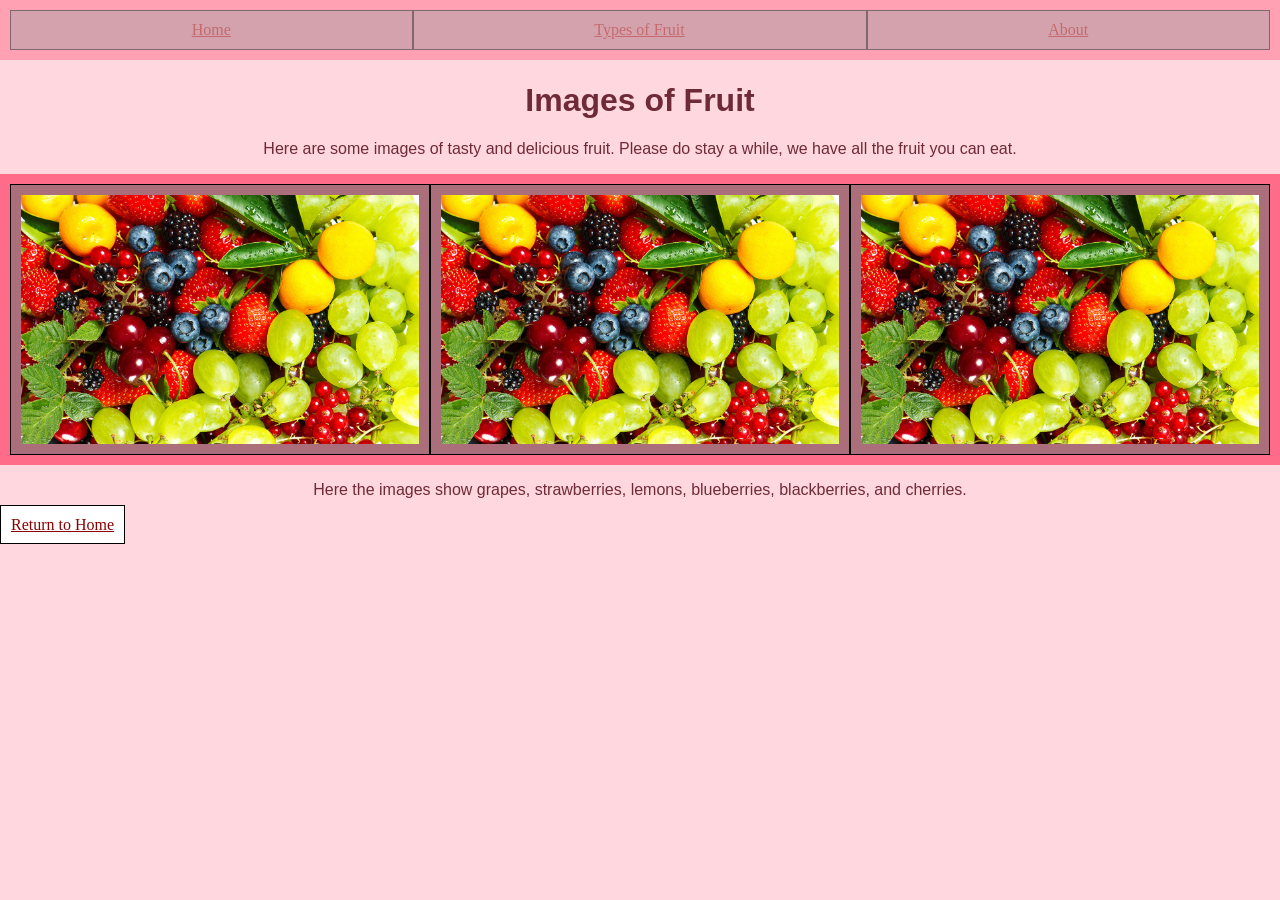
<file: ResponsiveImageResolutionLab/index.html>
<!DOCTYPE html>
<html lang="en">

<head>
    <meta charset="UTF-8">
    <meta name="viewport" content="width=device-width, initial-scale=1.0">
    <link rel="stylesheet" type="text/css" href="style/main.css">
    <!--Imports the stylesheet-->
    <title>Fruit Lab 7</title>
</head>
<!--Under head, above body-->
<header>



    <nav class="grid-container">
        <!--These don't need to work, as stated in instructions-->
        <a href="index.html" class="grid-item">Home</a>
        <a href="index.html" class="grid-item">Types of Fruit</a>
        <a href="index.html" class="grid-item">About</a>
        <!--Using grid item and container to make sure it is formatted as a grid-->

    </nav>
</header>

<body>



    
    <div>
         
        <h1>Images of Fruit</h1>
    </div>
    <!--Placeholder text to make it more presentable.-->
    <div>
        <p>Here are some images of tasty and delicious fruit. Please
            do stay a while, we have all the fruit you can eat.</p>
    </div>
    <div class="grid-container">
        <!--Overarching div tag to hold other div tags with images-->
        <div class="grid-item">
            <img src="imageAssets/highResFruit.jpeg" alt="A cluster of various fruits"
                srcset="imageAssets/fruit1200.jpg 1800w, imageAssets/fruit900.jpg 1200w, imageAssets/fruit600.jpg 600w">
            <!--As stated in video, cache needs to be cleared for the smaller
                resolutions to be used-->
        </div>
        <!--Here are repeats of the previous section, to show three of the same image like in the demo-->

        <div class="grid-item">
            <img src="imageAssets/highResFruit.jpeg" alt="A cluster of various fruits"
                srcset="imageAssets/fruit1200.jpg 1800w, imageAssets/fruit900.jpg 1200w, imageAssets/fruit600.jpg 600w">
        </div>

        <div class="grid-item">
            <img src="imageAssets/highResFruit.jpeg" alt="A cluster of various fruits"
                srcset="imageAssets/fruit1200.jpg 1800w, imageAssets/fruit900.jpg 1200w, imageAssets/fruit600.jpg 600w">
        </div>
    </div>
    <div>
        <!--Div tags were used for separation-->
        <p>Here the images show grapes, strawberries, lemons, blueberries, blackberries, and cherries.</p>
    </div>


    <div><a href=" https://jennablubaugh.github.io/Coding-Portfolio/"  style="padding:10px; background-color: white; border: solid 1px black;">Return to Home</a></div>

</body>

</html>
</file>
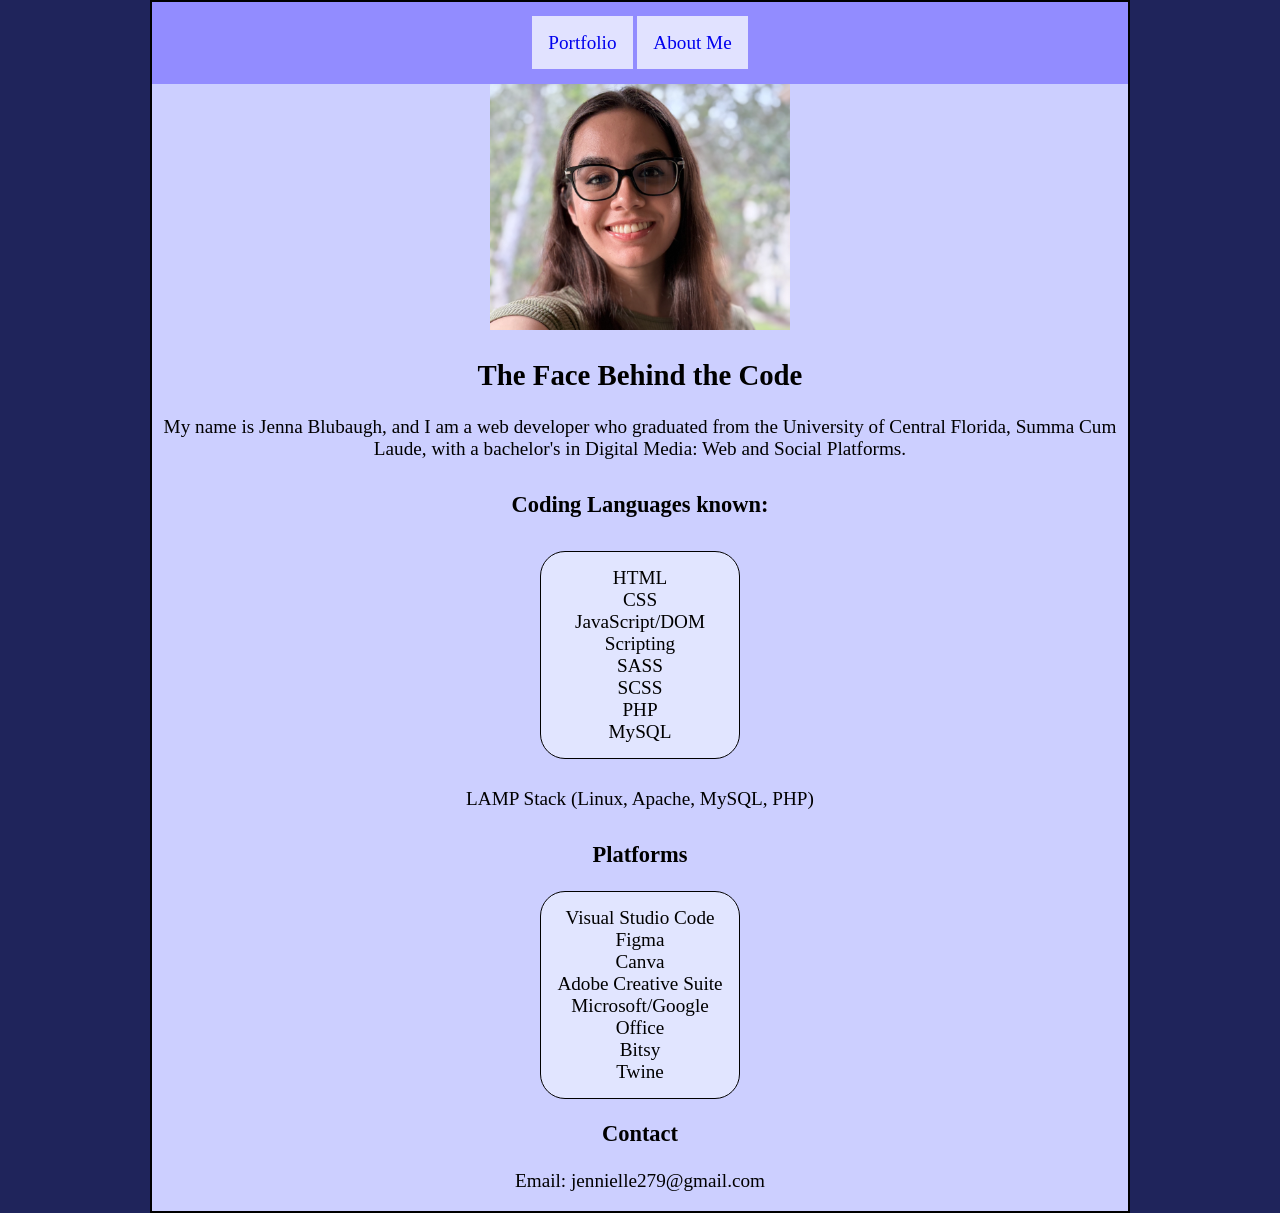
<file: about.html>
<!DOCTYPE html>
<html lang="en">

<head>
    <meta charset="UTF-8">
    <meta name="viewport" content="width=device-width, initial-scale=1.0">
    <title>About Me</title>
    <link rel="stylesheet" type="text/css" href="indexStyle.css">
</head>

<body>


    <header>

        <nav>
            <a href="index.html" class="divNav">Portfolio</a>
            <a href="about.html" class="divNav">About Me</a>
        </nav>
    </header>


    <div id="websiteContent">
        <div class="headshotCenter">
            <img src="headshot.png" class="headshot">
        </div>

        <h2>The Face Behind the Code</h2>

        <p>My name is Jenna Blubaugh, and I am a web developer who graduated from the University of Central Florida,
            Summa Cum Laude, with a bachelor's in Digital Media: Web and Social Platforms. </p>


        <h3 class="miniHeading">Coding Languages known:</h3>
        <div>
            <ul class="skillList">
                <li>HTML</li>
                <li>CSS</li>
                <li>JavaScript/DOM Scripting</li>
                <li>SASS</li>
                <li>SCSS</li>
                <li>PHP</li>
                <li>MySQL</li>

            </ul>
        </div>

        <p class="description">LAMP Stack (Linux, Apache, MySQL, PHP)</p>


        <h3>Platforms</h3>

        <ul class="skillList">
            <li>Visual Studio Code</li>
            <li>Figma</li>
            <li>Canva</li>
            <li>Adobe Creative Suite</li>
            <li>Microsoft/Google Office</li>
            <li>Bitsy</li>
            <li>Twine</li>
        </ul>

        <h3>Contact</h3>
        <p>Email: jennielle279@gmail.com</p>
    </div>

</body>

</html>
</file>
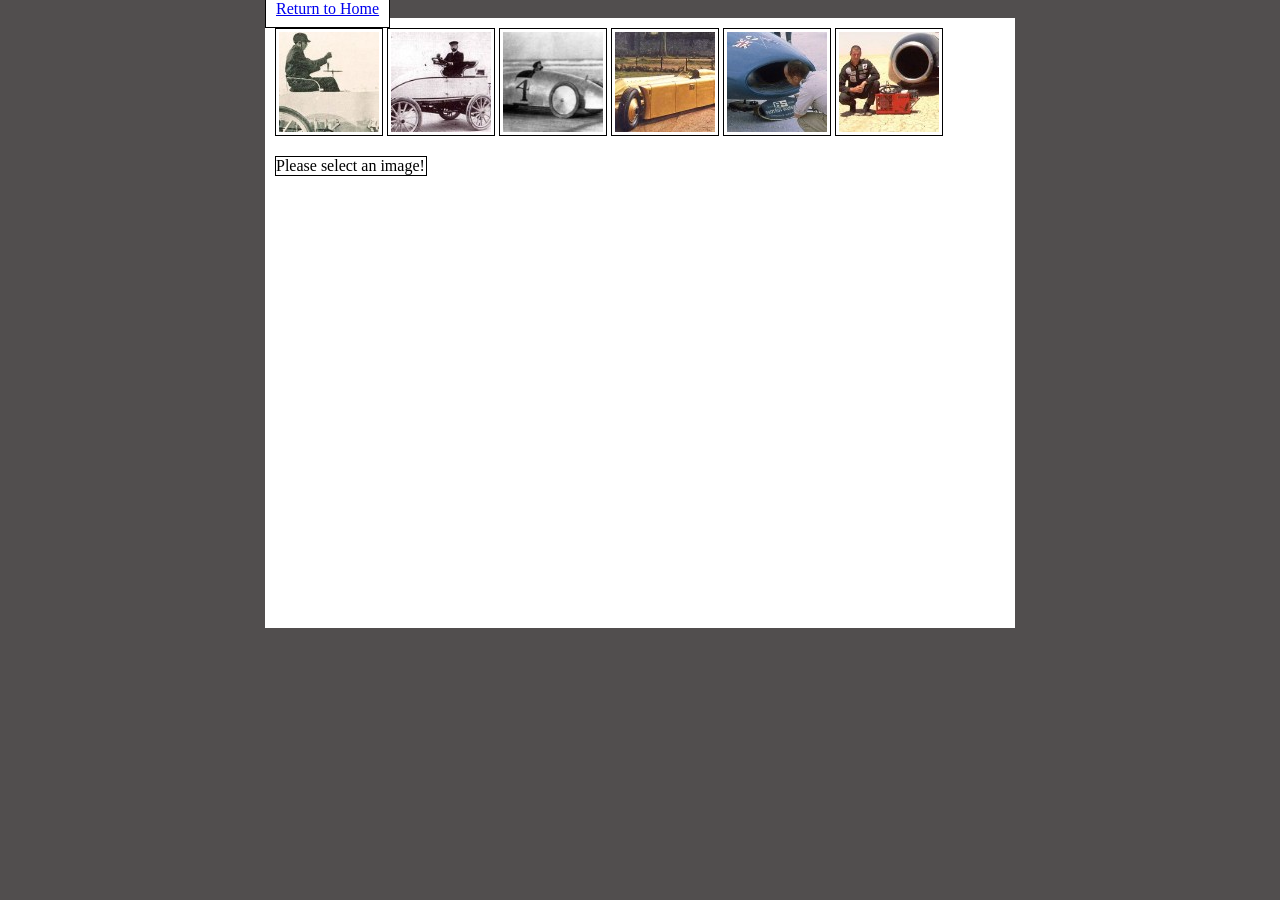
<file: Interaction Stills DOM Scripting/gallery.html>
<!DOCTYPE html>
<html lang="en">

<head>
    <meta charset="UTF-8">
    <meta name="viewport" content="width=device-width, initial-scale=1.0">
    <title>Gallery</title>
    <link rel="stylesheet" type="text/css" href="css/style.css">
    <!--Links stylesheet-->
    <script src="js/gallery.js"></script>
    <!--Keeps script in head-->
</head>

<body>

<a href=" https://jennablubaugh.github.io/Coding-Portfolio/"  style="padding:10px; background-color: white; border: solid 1px black;">Return to Home</a>

    
    <div class="mainImageSpace">
        <!--This class "mainImageSpace" overarches EVERYTHING, so it is not unique to the
        thumbnails-->
        <div class="hoverImageOnly">
            <!--Making main image space for css purposes-->


            <!--Jeantaud image
        I need ids on each image id is jean-->
            <img src="img/Jeantaud_1898_tn.jpg"
                alt="Thumbnail image of 1898 Jeantaud electric vehicle which set the first land speed record."
                height="100px" width="100px" id="jean">

            <!--Oeuf de Paques id is paques-->
            <img src="img/gardner-serpollet-oeuf-de-pacques_1902_tn.jpg"
                alt="Thumbnail image of 1902 Œuf de Pâques vehicle which set a new land speed record with a steam powered vehicle."
                height="100px" width="100px" id="paques">

            <!--Fred Mariott id is fred-->
            <img src="img/fred-marriott-stanley-steamer-1906_tn.jpg"
                alt="Image of new land speed record set in 1906 by Fred Marriott" height="100px" width="100px"
                id="fred">

            <!--Golden arrow by Henry Segrave id is arrow-->
            <img src="img/Golden_Arrow_1929_tn.jpg"
                alt="Image of the car 'Golden Arrow' which exceeded the previous land speed record" height="100px"
                width="100px" id="arrow">

            <!--Blue bird, Donald Campbell id is blue-->
            <img src="img/Blue-Bird-CN7_1964_tn.jpg"
                alt="Image of the car 'Blue bird' and set the record for the flying mile." height="100px" width="100px"
                id="blue">

            <!--Thrust Andy Green ID is thrust-->
            <img src="img/Thrust-SSC-2_1997_tn.jpg"
                alt="Image of Andy Green next to Thrust SSC which was the only vehicle to break the sound barrier and achieved 763 mph"
                height="100px" width="100px" id="thrust">

        </div>
        <div id="imageChange">
            <!--Select an image text, will be removed with functions-->
            <p id="selectTag">Please select an image!</p>

            <!--This is where the new, larger image will go and is below the smaller images-->
        </div>
    </div>
</body>

</html>
</file>
<file: indexStyle.css>
* {
    box-sizing: border-box
}



body {
    font-family: Georgia, 'Times New Roman', Times, serif;
    background-color: rgb(204, 207, 255);
    margin-left: 0px;
    margin-right: 0px;
    margin-top: 0px;
    margin-bottom: 0px;

}

.headshotCenter {
    margin-left: auto;
    margin-right: auto;
}


.headshot {
    width: 300px;
    border-radius: 50;
    margin-left: auto;
    margin-right: auto;
}

.itemBox {
    border: solid 1px rgb(24, 24, 44);
    border-radius: 25px;
    padding: 10px;
    text-align: center;
    margin: 0 auto;
    background-color: rgb(225, 229, 255);

    /* Adjust width as needed */

}


ul {
    list-style: none;
}

h1 {
    text-align: center;
}

nav {
    /*border: 1px black solid;*/
    text-align: center;
    padding: 30px;
    background-color: rgb(146, 140, 255);




}

.specificLink {
    text-decoration: underline;
}

a {
    text-decoration: none;
}

a:hover .divNav {
    background-color: rgb(52, 46, 176);

    border-color: rgb(57, 46, 176);
    color: white;
}

.divNav {
    border: solid 1px rgb(226, 225, 255);
    display: inline;
    padding: 15px;
    background-color: rgb(225, 226, 255);


}


#introductionPara {
    margin: auto;
    padding: 20px;
    text-align: center;
    /*width: 425px;*/

}

.skillList {
    text-align: center;
    border: solid 1px black;
    padding: 15px;
    width: 200px;
    border-radius: 25px;
    margin-left: auto;
    margin-right: auto;
    background-color: rgb(225, 229, 255);
}


.miniHeading {
    padding: 10px;
}

.heading {
    padding: 10px;
}


.description {
    padding: 10px;
}



.slideshow {
    max-width: 1000px;
    position: relative;
    margin: auto;
}

.previous,
.next {
    cursor: pointer;
    position: absolute;
    top: 50%;
    width: auto;
    margin-top: -22px;
    padding: 16px;
    color: white;
    font-weight: bold;
    font-size: 18px;
    transition: 0.6s ease;
    border-radius: 0 3px 3px 0;
    user-select: none;
}

.next {
    right: 0;
    border-radius: 3px 0 0 3px;
}


/* On hover, add a black background color with a little bit see-through */
.previous:hover,
.next:hover {
    background-color: rgba(0, 0, 0, 0.8);
}

.imgText {
    color: #f2f2f2;
    font-size: 15px;
    padding: 8px 12px;
    position: absolute;
    bottom: 8px;
    width: 100%;
    text-align: center;
}



.imgNumber {
    color: #f2f2f2;
    font-size: 12px;
    padding: 8px 12px;
    position: absolute;
    top: 0;
}


.fade {
    animation-name: fade;
    animation-duration: 1.5s;
}


@keyframes fade {
    from {
        opacity: .4
    }

    to {
        opacity: 1
    }
}



/*Phone Screen*/

@media (max-width:600px) {

    img {
        width: 450px;
        height: auto;
        margin-left: auto;
        margin-right: auto;
    }

    .itemBox {
        width: 400px;
    }

    .websiteContent {
        text-align: center;
        margin-left: auto;
        margin-right: auto;
    }

}


/*Tablet Screen*/
@media (min-width: 600px) and (max-width: 1000px) {

    body {
        font-size: large;
    }

    #skillList {
        width: 400px;
    }


    #websiteContent {
        margin-left: auto;
        margin-right: auto;
    }


    img {
        width: 600px;
        height: auto;
        margin-left: auto;
        margin-right: auto;
    }

}


/*Desktop Screen*/
@media (min-width:1000px) {

    html {
        background-color: rgb(31, 36, 91);
    }

    body {
        margin-left: 150px;
        margin-right: 150px;
        border: solid 2px black;
        text-align: center;
        font-size: larger;

    }

    #skillList {
        width: 400px;
    }



    img {
        width: 650px;
        height: auto;
    }

    .itemBox {
        width: 600px;
    }


}
</file>
<file: Responsive Hobby website/style/main.css>
@media (max-width:600px) {

    /*This is for phone screens*/
    .grid-container {
        display: grid;
        background-color: rgb(255, 174, 34);
        padding: 10px;
        grid-template-columns: auto auto;
        grid-gap: 10px
    }

    /*Creates the boxes around the items in grid*/
    .grid-item {
        background-color: rgb(255, 126, 109);
        padding: 10px;
        border: solid 1px black;
    }

    /*This is for the titles/headlines */
    .wide {
        grid-column-start: 1;
        grid-column-end: span 2;
    }

    /*long was used for cutting techniques*/
    .long {
        grid-row-start: 2;
        grid-row-end: span 2;
    }

    /*general image tweaks*/
    img {
        margin-top: 10px;
        margin-bottom: 10px;
    }

    /*This makes the words span down and be centered, since it's mobile*/
    nav li {
        display: block;
        margin-left: auto;
        margin-right: auto;
        padding: 10px;
        background-color: rgb(255, 219, 75);
        border: solid 1px black;
        text-align: center;
        /*Nav words look ugly but the format is good*/
    }

    /*Creates a tiny display for the images all the way at the bottom of the page*/
    .smallDisplay {
        border-radius: 25px;
    }
}


@media (min-width: 600px) and (max-width: 1000px) {

    /*Tablets
    needs both max and min so that it doesn't cross over!!*/

    /*Similar to previous grid container, contains the elements*/
    .grid-container {
        display: grid;
        background-color: rgb(255, 174, 34);
        padding: 10px;
        grid-template-columns: auto auto;
        grid-gap: 10px
    }

    /*Not sure if this actually has a purpose*/
    .wide {
        grid-column: span 1;
    }

    /*Font tweaks*/
    h3 {
        font-size: x-large;
        margin: auto;
        /*padding: 10px;
        background-color: rgb(255, 126, 109);
        border: solid 1px black;*/
    }

    .tabletGridContainer {
        /*This is the same one as previous grid container*/
        display: grid;
        background-color: rgb(255, 174, 34);
        padding: 10px;
        grid-template-columns: auto auto auto;
        grid-gap: 10px
    }

    .tabletItem {
        /* background-color: rgb(255, 126, 109);
        border: solid 1px black;*/
        grid-column-start: 1;
        grid-column-end: span 3;
    }

    /*.tabletItemWide {
        grid-column-start: 1;
        grid-column-end: 1;
    }*/

    /*The problem is here somewhere*/
    /* .one {
        display: grid;
        background-color: rgb(255, 126, 109);
        padding: 10px;
        grid-template-columns: auto auto auto;
        grid-gap: 10px
    }*/

    /*The red box has been adjusted to only include the image and the text, not the
    header*/
    .tabletRedBox {
        background-color: rgb(255, 126, 109);
        margin-left: auto;
        margin-right: auto;
        border: solid 1px black;
        text-align: center;
        padding: 3.5px;
        border-radius: 25px;
    }

    /*Same here, only includes the image and the text*/
    .tabletOrangeBox {
        padding: 2px;
        background-color: rgb(255, 219, 75);
        margin-left: auto;
        margin-right: auto;
        margin: auto;
        border: solid 1px black;
        text-align: center;
        padding: 3.5px;
        border-radius: 25px;

    }

    /*This was to fix the image since it had sharp corners in contrast to the curved padding*/
    .tabletOrangeBox img {
        border-radius: 25px;
    }

    /*Styling for the nav bar*/
    nav li {
        display: block;
        text-align: center;
        float: left;
        margin-left: auto;
        margin-right: auto;
        padding: 10px;
        background-color: rgb(255, 219, 75);
        border: solid 1px black;

    }

    /*Id classes to format the h3 titles directly*/
    #cutting {
        margin-right: 185px;
        padding-top: 100px;
        margin-bottom: 5px;
        color: rgb(131, 87, 0);
        font-size: x-large;
    }

    #poaching {
        margin-right: 185px;
        padding-top: 100px;
        margin-bottom: 5px;
        color: rgb(131, 87, 0);
        font-size: x-large;
    }

    #blanching {
        color: rgb(189, 50, 32);
        font-size: x-large;

    }

    #sous {
        color: rgb(189, 50, 32);
        font-size: x-large;
    }

    /*Alters the small display of food at the very bottom*/

    .smallDisplay {
        width: 200px;
        height: 200px;
        border-radius: 25px;
        margin: auto;
    }

    /*Extra tweaking*/
    h2 {
        font-size: xx-large;
    }

    /*Need to fix border colors, this is where I left off*/

}


@media (min-width:1000px) {

    /*For computer screens
    imagescreen pscreen imagefloatleft is what I had*/

    /*Same grid container*/
    .grid-container {
        display: grid;
        background-color: rgb(255, 174, 34);
        padding: 10px;
        grid-template-columns: auto auto auto;
        grid-gap: 10px
    }

    /*Similar to phone, but added an extra column*/
    .grid-item {
        background-color: rgb(255, 126, 109);
        padding: 20px;
        border: solid 1px black;
        text-align: center;
        margin-top: auto;
        margin-bottom: auto;
        vertical-align: auto;
    }

    /*edit the nav bar*/
    nav li {
        display: block;
        float: left;
        margin-left: auto;

        padding: 10px;
        background-color: rgb(255, 219, 75);
        border: solid 1px black;
    }

    /*Edits small links at bottom*/

    .smallDisplay {
        width: 400px;
        height: 400px;
        border-radius: 25px;
        margin: auto;
    }

    /*Once again, tweaking the h3 tags directly

    Now that I'm seeing this, I probably could've just done h3{}, but for the previous tablet,
    I could not*/

    #blanching {
        font-size: x-large;
    }

    #cutting {
        font-size: x-large;
    }

    #sous {
        font-size: x-large;
    }

    #poaching {
        font-size: x-large;
    }

    p {
        font-size: large;
    }
}



/*General info*/

body {
    background-color: rgb(255, 233, 191);
    /*Generalized body color*/
}

img {
    width: 100%;
    display: block;
    object-fit: cover;
}

/*General heading styles*/
h3,
h2,
h1 {
    text-align: center;
    color: rgb(72, 19, 0);
    font-family: verdana, sans-serif;
}


p {
    text-align: center;
    font-size: large;
    font-family: arial;
    color: rgb(72, 19, 0);
}

/*This isn't included with p, so added same attributes with slight differences*/
li {
    padding: 10px;
    font-family: arial;
    color: rgb(72, 19, 0);
}

header {
    padding: 50px;
    background-color: rgb(255, 168, 86);
}

/*Makes the nav not look like links*/
a {
    font-family: arial;
    color: rgb(72, 19, 0);
    text-decoration: none;
    font-weight: bold;
}
</file>
<file: Interaction Stills DOM Scripting/css/style.css>
/*Through css, I can add borders (black) to the images.....

They also need a tiny bit of padding*/


/*I know that the tooltips that appear when you hover over the image may be included with this assignment
but I'm seriously hoping you don't take off major points for that (please have mercy)*/



.mainImageSpace {
    background-color: white;
    height: 600px;
    padding-left: 10px;
    padding-right: 10px;
    padding-top: 10px;
    /*This creates the white border for the thumbnails and bigger
images.  Using height that way it stays the same*/

}

body {
    /*This creates the dark gray borders on left, right, and bottom*/
    margin-left: auto;
    margin-right: auto;
    margin-top: 0px;
    /*THAT GOT RID OF THE BAR ON TOP HOORAY*/
    width: 750px;
    /*The white box width is here*/
    background-color: rgb(81, 78, 78);
}

.hoverImageOnly img {
    border: solid 1px black;
    padding: 3px;
    /*While this says "hoverImageOnly, this is so that the red outline and padding
    stays on thumbnail images, not the bigger images*/
}

/*
img:hover {
    border: solid 1px red;
    background-color: red;
    /*THIS WAS THE MOVE HOORAY*/
/* cursor: pointer;
    /*This opens the mouse hand*/
/*
}*/

.hoverImageOnly img:hover {
    border: solid 1px red;
    background-color: red;
    cursor: pointer;
    /*The video didn't show if the large images should have the border,
    but I concluded that they probably shouldn't*/


}

#selectTag {
    border: solid 1px black;
    width: 150px;
    /*This is the format for the "please select image" tag*/
}

#imageChange img {
    padding: 0px;
    border: solid 1px black;
    /*This is the format for the larger images! No padding since example
    didn't have that*/
}
</file>
<file: ResponsiveImageResolutionLab/style/main.css>
@import "normalize.css";
/*This imports normalize.css*/

@media (max-width: 600px) {

    /*For screens smaller than 600px*/
    .grid-container {
        display: grid;
        background-color: rgb(255, 54, 94);
        padding: 10px;
        grid-template-columns: auto auto auto;
        /*Three columns to be similar to demo*/
    }

    /*Grid item formatting*/
    .grid-item {
        background-color: rgb(171, 111, 123);
        padding: 10px;
        border: solid 1px black;
    }
}

@media(min-width:600px) {

    /*For screens bigger than 600px*/
    .grid-container {
        display: grid;
        background-color: rgb(255, 108, 137);
        padding: 10px;
        grid-template-columns: auto auto auto;
    }

    .grid-item {
        background-color: rgb(171, 111, 123);
        padding: 10px;
        border: solid 1px black;
    }
}

img {
    /*Formatting so images stay within their grid containers*/
    width: 100%;
    /*This little tag is very crucial*/
    display: block;
}

body {
    /*Creates a background color for the page*/
    background-color: rgb(255, 215, 223);
}

h1 {
    /*Styling for header*/
    font-family: verdana, sans-serif;
    color: rgb(111, 42, 55);
    text-align: center;
}

p {
    /*Styling for p tags*/
    font-family: arial;
    color: rgb(111, 42, 55);
    text-align: center;
}

nav {
    /*Background image for the navigation bar, with padding to make the image appear larger, and opacity so the image
    doesn't overtake the text*/
    background-image: url("https://thumbs.dreamstime.com/b/fruit-vegetables-7134858.jpg");
    padding: 30px;
    opacity: 50%;
    display: grid;
}

/*Pseudo classes to alter color of links in nav*/
a {
    padding: 30px;
    text-align: center;
    background-color: rgb(224, 56, 84);
}

a:link {
    color: darkred;
}

a:hover {
    color: rgb(255, 78, 222);
}

a:visited {
    color: rgb(63, 0, 63);
}

a:active {
    color: lightpink;
}
</file>
